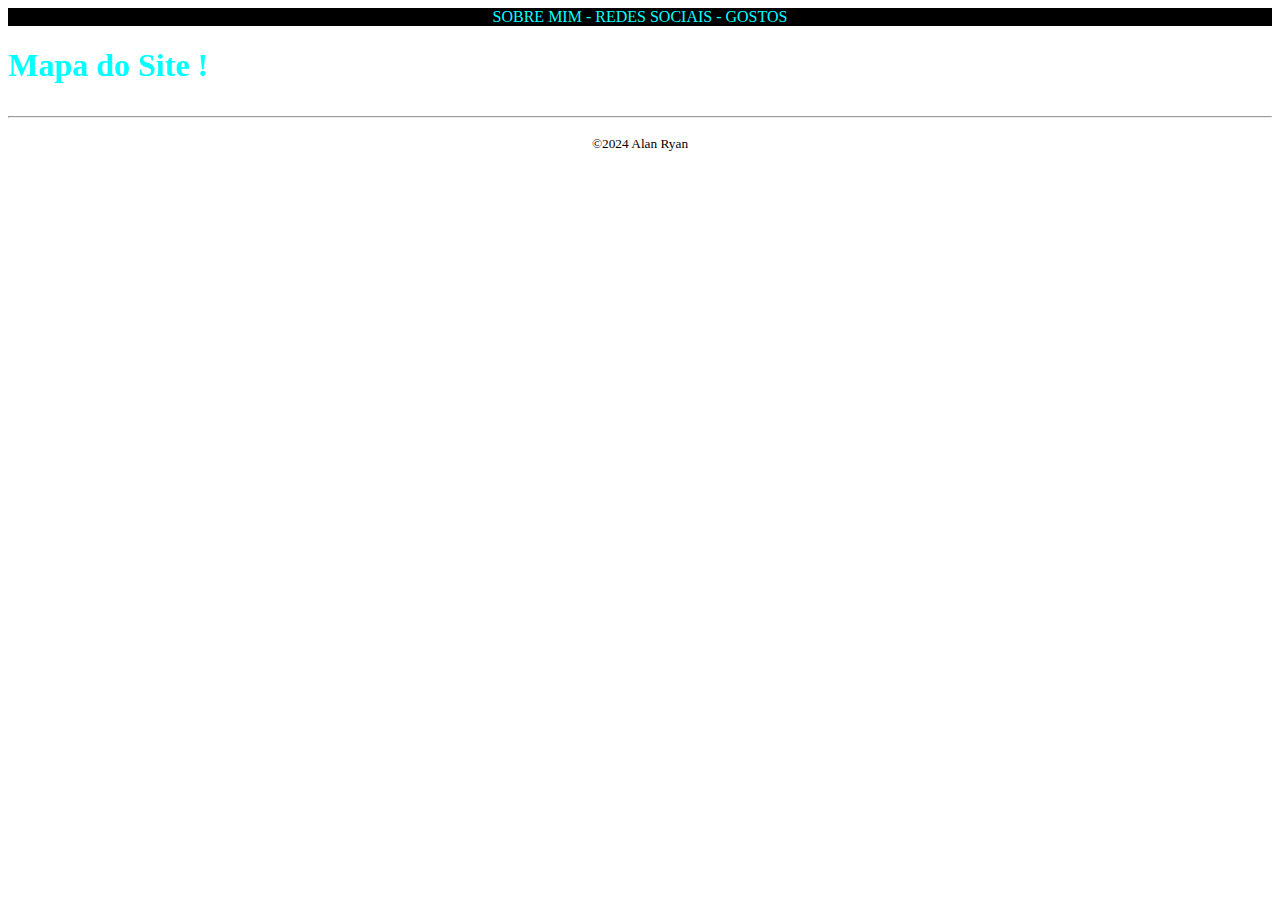
<file: index.html>
<!DOCTYPE html>
<html lang="en">
<head>
  <title>Seja Bem-Vindo(a) :P</title> 
  <meta name="Author" content="Alan Ryan da Silva Domingues">
  <meta name="description" content="Esta página foi criada com a finalidade de cumprir a atividade curricular do componente de Programação Web I, sob a orientação do professor Danilo Camargo Dias.">
  <meta name="keywords" content="Mapa">
  <meta charset="UTF-8">
  <style>
      header {
              background-color: rgb(0, 0, 0);
              color: aqua;
              text-align: center;
      }
      a {
         text-decoration: none;
         color: inherit;
      }
      footer {
              text-align: center;
      }
  </style>
</head> 
<body>
    <header> 
      <a href="./sobre-mim.html">SOBRE MIM</a>
      -
      <a href="./redes-sociais.html">REDES SOCIAIS</a>
      -
      <a href="./gostos.html">GOSTOS</a>
    </header> 
    <h1 style="color: aqua;">Mapa do Site !</h1>
    <div class="mxgraph" style="max-width:100%;border:1px solid transparent;" data-mxgraph="{&quot;highlight&quot;:&quot;#FFFFFF&quot;,&quot;nav&quot;:true,&quot;resize&quot;:true,&quot;toolbar&quot;:&quot;zoom layers tags lightbox&quot;,&quot;edit&quot;:&quot;_blank&quot;,&quot;xml&quot;:&quot;&lt;mxfile host=\&quot;Electron\&quot; modified=\&quot;2024-09-19T15:39:58.326Z\&quot; agent=\&quot;Mozilla/5.0 (X11; Linux x86_64) AppleWebKit/537.36 (KHTML, like Gecko) draw.io/24.6.4 Chrome/124.0.6367.207 Electron/30.0.6 Safari/537.36\&quot; etag=\&quot;ifKqrdacn1yglzrWHjRP\&quot; version=\&quot;24.6.4\&quot; type=\&quot;device\&quot;&gt;\n  &lt;diagram name=\&quot;Página-1\&quot; id=\&quot;V6WHpmOAu3mapgt6z2c6\&quot;&gt;\n    &lt;mxGraphModel dx=\&quot;1114\&quot; dy=\&quot;655\&quot; grid=\&quot;1\&quot; gridSize=\&quot;10\&quot; guides=\&quot;1\&quot; tooltips=\&quot;1\&quot; connect=\&quot;1\&quot; arrows=\&quot;1\&quot; fold=\&quot;1\&quot; page=\&quot;1\&quot; pageScale=\&quot;1\&quot; pageWidth=\&quot;1169\&quot; pageHeight=\&quot;827\&quot; math=\&quot;0\&quot; shadow=\&quot;0\&quot;&gt;\n      &lt;root&gt;\n        &lt;mxCell id=\&quot;0\&quot; /&gt;\n        &lt;mxCell id=\&quot;1\&quot; parent=\&quot;0\&quot; /&gt;\n        &lt;mxCell id=\&quot;FAcsM9Lr4adteZCcmVYd-12\&quot; value=\&quot;Sobre mim\&quot; style=\&quot;rounded=0;whiteSpace=wrap;html=1;fontStyle=3;strokeColor=#000000;fontColor=#FFFF33;fillColor=#0066CC;fontSize=14;\&quot; parent=\&quot;1\&quot; vertex=\&quot;1\&quot;&gt;\n          &lt;mxGeometry x=\&quot;710\&quot; y=\&quot;270\&quot; width=\&quot;120\&quot; height=\&quot;60\&quot; as=\&quot;geometry\&quot; /&gt;\n        &lt;/mxCell&gt;\n        &lt;mxCell id=\&quot;FAcsM9Lr4adteZCcmVYd-15\&quot; value=\&quot;Agradecimento\&quot; style=\&quot;rounded=0;whiteSpace=wrap;html=1;fillColor=#67AB9F;strokeColor=#000000;fontColor=#000000;fontStyle=7\&quot; parent=\&quot;1\&quot; vertex=\&quot;1\&quot;&gt;\n          &lt;mxGeometry x=\&quot;710\&quot; y=\&quot;535\&quot; width=\&quot;120\&quot; height=\&quot;60\&quot; as=\&quot;geometry\&quot; /&gt;\n        &lt;/mxCell&gt;\n        &lt;mxCell id=\&quot;FAcsM9Lr4adteZCcmVYd-4\&quot; value=\&quot;Mapa\&quot; style=\&quot;rounded=0;whiteSpace=wrap;html=1;fillColor=#330000;fontColor=#FFFFFF;strokeColor=#000000;fontStyle=7\&quot; parent=\&quot;1\&quot; vertex=\&quot;1\&quot;&gt;\n          &lt;mxGeometry x=\&quot;521\&quot; y=\&quot;416\&quot; width=\&quot;120\&quot; height=\&quot;60\&quot; as=\&quot;geometry\&quot; /&gt;\n        &lt;/mxCell&gt;\n        &lt;mxCell id=\&quot;pHr96g-WjMggqJlndhRm-3\&quot; value=\&quot;Gostos\&quot; style=\&quot;rounded=0;whiteSpace=wrap;html=1;fillColor=#0066CC;fontColor=#FFFF33;strokeColor=#000000;fontStyle=3;fontSize=14;\&quot; parent=\&quot;1\&quot; vertex=\&quot;1\&quot;&gt;\n          &lt;mxGeometry x=\&quot;521\&quot; y=\&quot;270\&quot; width=\&quot;120\&quot; height=\&quot;60\&quot; as=\&quot;geometry\&quot; /&gt;\n        &lt;/mxCell&gt;\n        &lt;mxCell id=\&quot;YNeAy5l5-DKA2SUJUqjQ-13\&quot; value=\&quot;\&quot; style=\&quot;edgeStyle=orthogonalEdgeStyle;rounded=0;orthogonalLoop=1;jettySize=auto;html=1;fillColor=#f0a30a;strokeColor=#BD7000;\&quot; parent=\&quot;1\&quot; source=\&quot;7QXzTvlZGzJBozlaUdso-2\&quot; target=\&quot;YNeAy5l5-DKA2SUJUqjQ-12\&quot; edge=\&quot;1\&quot;&gt;\n          &lt;mxGeometry relative=\&quot;1\&quot; as=\&quot;geometry\&quot; /&gt;\n        &lt;/mxCell&gt;\n        &lt;mxCell id=\&quot;7QXzTvlZGzJBozlaUdso-2\&quot; value=\&quot;Redes sociais\&quot; style=\&quot;rounded=0;whiteSpace=wrap;html=1;fillColor=#0066CC;fontColor=#FFFF33;strokeColor=#000000;fontStyle=3;align=center;labelBackgroundColor=none;labelBorderColor=none;textShadow=0;fontSize=14;\&quot; parent=\&quot;1\&quot; vertex=\&quot;1\&quot;&gt;\n          &lt;mxGeometry x=\&quot;350\&quot; y=\&quot;270\&quot; width=\&quot;120\&quot; height=\&quot;60\&quot; as=\&quot;geometry\&quot; /&gt;\n        &lt;/mxCell&gt;\n        &lt;mxCell id=\&quot;7QXzTvlZGzJBozlaUdso-15\&quot; value=\&quot;\&quot; style=\&quot;endArrow=classic;html=1;rounded=0;exitX=0;exitY=0;exitDx=0;exitDy=0;entryX=1;entryY=1;entryDx=0;entryDy=0;strokeColor=#BD7000;fillColor=#f0a30a;\&quot; parent=\&quot;1\&quot; source=\&quot;FAcsM9Lr4adteZCcmVYd-15\&quot; target=\&quot;FAcsM9Lr4adteZCcmVYd-4\&quot; edge=\&quot;1\&quot;&gt;\n          &lt;mxGeometry width=\&quot;50\&quot; height=\&quot;50\&quot; relative=\&quot;1\&quot; as=\&quot;geometry\&quot;&gt;\n            &lt;mxPoint x=\&quot;580\&quot; y=\&quot;440\&quot; as=\&quot;sourcePoint\&quot; /&gt;\n            &lt;mxPoint x=\&quot;630\&quot; y=\&quot;390\&quot; as=\&quot;targetPoint\&quot; /&gt;\n          &lt;/mxGeometry&gt;\n        &lt;/mxCell&gt;\n        &lt;mxCell id=\&quot;7QXzTvlZGzJBozlaUdso-16\&quot; value=\&quot;\&quot; style=\&quot;endArrow=classic;startArrow=classic;html=1;rounded=0;entryX=1;entryY=1;entryDx=0;entryDy=0;exitX=0;exitY=0;exitDx=0;exitDy=0;strokeColor=#BD7000;fillColor=#f0a30a;\&quot; parent=\&quot;1\&quot; source=\&quot;FAcsM9Lr4adteZCcmVYd-4\&quot; target=\&quot;7QXzTvlZGzJBozlaUdso-2\&quot; edge=\&quot;1\&quot;&gt;\n          &lt;mxGeometry width=\&quot;50\&quot; height=\&quot;50\&quot; relative=\&quot;1\&quot; as=\&quot;geometry\&quot;&gt;\n            &lt;mxPoint x=\&quot;580\&quot; y=\&quot;440\&quot; as=\&quot;sourcePoint\&quot; /&gt;\n            &lt;mxPoint x=\&quot;630\&quot; y=\&quot;390\&quot; as=\&quot;targetPoint\&quot; /&gt;\n          &lt;/mxGeometry&gt;\n        &lt;/mxCell&gt;\n        &lt;mxCell id=\&quot;7QXzTvlZGzJBozlaUdso-21\&quot; value=\&quot;\&quot; style=\&quot;endArrow=classic;startArrow=classic;html=1;rounded=0;entryX=0;entryY=1;entryDx=0;entryDy=0;exitX=1;exitY=0;exitDx=0;exitDy=0;strokeColor=#BD7000;fillColor=#f0a30a;\&quot; parent=\&quot;1\&quot; source=\&quot;FAcsM9Lr4adteZCcmVYd-4\&quot; target=\&quot;FAcsM9Lr4adteZCcmVYd-12\&quot; edge=\&quot;1\&quot;&gt;\n          &lt;mxGeometry width=\&quot;50\&quot; height=\&quot;50\&quot; relative=\&quot;1\&quot; as=\&quot;geometry\&quot;&gt;\n            &lt;mxPoint x=\&quot;580\&quot; y=\&quot;440\&quot; as=\&quot;sourcePoint\&quot; /&gt;\n            &lt;mxPoint x=\&quot;630\&quot; y=\&quot;390\&quot; as=\&quot;targetPoint\&quot; /&gt;\n          &lt;/mxGeometry&gt;\n        &lt;/mxCell&gt;\n        &lt;mxCell id=\&quot;7QXzTvlZGzJBozlaUdso-33\&quot; value=\&quot;\&quot; style=\&quot;endArrow=classic;startArrow=classic;html=1;rounded=0;entryX=0.5;entryY=1;entryDx=0;entryDy=0;exitX=0.5;exitY=0;exitDx=0;exitDy=0;strokeColor=#BD7000;fillColor=#f0a30a;\&quot; parent=\&quot;1\&quot; source=\&quot;FAcsM9Lr4adteZCcmVYd-4\&quot; target=\&quot;pHr96g-WjMggqJlndhRm-3\&quot; edge=\&quot;1\&quot;&gt;\n          &lt;mxGeometry width=\&quot;50\&quot; height=\&quot;50\&quot; relative=\&quot;1\&quot; as=\&quot;geometry\&quot;&gt;\n            &lt;mxPoint x=\&quot;580\&quot; y=\&quot;440\&quot; as=\&quot;sourcePoint\&quot; /&gt;\n            &lt;mxPoint x=\&quot;630\&quot; y=\&quot;390\&quot; as=\&quot;targetPoint\&quot; /&gt;\n          &lt;/mxGeometry&gt;\n        &lt;/mxCell&gt;\n        &lt;mxCell id=\&quot;YNeAy5l5-DKA2SUJUqjQ-2\&quot; value=\&quot;\&quot; style=\&quot;endArrow=classic;startArrow=classic;html=1;rounded=0;entryX=0.5;entryY=0;entryDx=0;entryDy=0;exitX=0.5;exitY=0;exitDx=0;exitDy=0;fillColor=#f0a30a;strokeColor=#BD7000;\&quot; parent=\&quot;1\&quot; source=\&quot;FAcsM9Lr4adteZCcmVYd-12\&quot; target=\&quot;7QXzTvlZGzJBozlaUdso-2\&quot; edge=\&quot;1\&quot;&gt;\n          &lt;mxGeometry width=\&quot;50\&quot; height=\&quot;50\&quot; relative=\&quot;1\&quot; as=\&quot;geometry\&quot;&gt;\n            &lt;mxPoint x=\&quot;620\&quot; y=\&quot;450\&quot; as=\&quot;sourcePoint\&quot; /&gt;\n            &lt;mxPoint x=\&quot;670\&quot; y=\&quot;400\&quot; as=\&quot;targetPoint\&quot; /&gt;\n            &lt;Array as=\&quot;points\&quot;&gt;\n              &lt;mxPoint x=\&quot;770\&quot; y=\&quot;210\&quot; /&gt;\n              &lt;mxPoint x=\&quot;410\&quot; y=\&quot;210\&quot; /&gt;\n            &lt;/Array&gt;\n          &lt;/mxGeometry&gt;\n        &lt;/mxCell&gt;\n        &lt;mxCell id=\&quot;YNeAy5l5-DKA2SUJUqjQ-3\&quot; value=\&quot;Rate Your Music\&quot; style=\&quot;shape=hexagon;perimeter=hexagonPerimeter2;whiteSpace=wrap;html=1;fixedSize=1;fillColor=#00CC66;strokeColor=#000000;fontColor=#000000;rounded=0;fontStyle=7;\&quot; parent=\&quot;1\&quot; vertex=\&quot;1\&quot;&gt;\n          &lt;mxGeometry x=\&quot;160\&quot; y=\&quot;360\&quot; width=\&quot;120\&quot; height=\&quot;80\&quot; as=\&quot;geometry\&quot; /&gt;\n        &lt;/mxCell&gt;\n        &lt;mxCell id=\&quot;YNeAy5l5-DKA2SUJUqjQ-7\&quot; value=\&quot;\&quot; style=\&quot;endArrow=classic;html=1;rounded=0;entryX=1;entryY=0.25;entryDx=0;entryDy=0;exitX=0;exitY=1;exitDx=0;exitDy=0;strokeColor=#BD7000;fillColor=#f0a30a;\&quot; parent=\&quot;1\&quot; source=\&quot;7QXzTvlZGzJBozlaUdso-2\&quot; target=\&quot;YNeAy5l5-DKA2SUJUqjQ-3\&quot; edge=\&quot;1\&quot;&gt;\n          &lt;mxGeometry width=\&quot;50\&quot; height=\&quot;50\&quot; relative=\&quot;1\&quot; as=\&quot;geometry\&quot;&gt;\n            &lt;mxPoint x=\&quot;480\&quot; y=\&quot;410\&quot; as=\&quot;sourcePoint\&quot; /&gt;\n            &lt;mxPoint x=\&quot;530\&quot; y=\&quot;360\&quot; as=\&quot;targetPoint\&quot; /&gt;\n          &lt;/mxGeometry&gt;\n        &lt;/mxCell&gt;\n        &lt;mxCell id=\&quot;YNeAy5l5-DKA2SUJUqjQ-10\&quot; value=\&quot;My Anime List\&quot; style=\&quot;shape=hexagon;perimeter=hexagonPerimeter2;whiteSpace=wrap;html=1;fixedSize=1;fillColor=#00CC66;strokeColor=#000000;fontColor=#000000;rounded=0;fontStyle=7;\&quot; parent=\&quot;1\&quot; vertex=\&quot;1\&quot;&gt;\n          &lt;mxGeometry x=\&quot;160\&quot; y=\&quot;160\&quot; width=\&quot;120\&quot; height=\&quot;80\&quot; as=\&quot;geometry\&quot; /&gt;\n        &lt;/mxCell&gt;\n        &lt;mxCell id=\&quot;YNeAy5l5-DKA2SUJUqjQ-11\&quot; value=\&quot;\&quot; style=\&quot;endArrow=classic;html=1;rounded=0;entryX=1;entryY=0.5;entryDx=0;entryDy=0;exitX=0;exitY=0;exitDx=0;exitDy=0;fillColor=#f0a30a;strokeColor=#BD7000;\&quot; parent=\&quot;1\&quot; source=\&quot;7QXzTvlZGzJBozlaUdso-2\&quot; target=\&quot;YNeAy5l5-DKA2SUJUqjQ-10\&quot; edge=\&quot;1\&quot;&gt;\n          &lt;mxGeometry width=\&quot;50\&quot; height=\&quot;50\&quot; relative=\&quot;1\&quot; as=\&quot;geometry\&quot;&gt;\n            &lt;mxPoint x=\&quot;480\&quot; y=\&quot;410\&quot; as=\&quot;sourcePoint\&quot; /&gt;\n            &lt;mxPoint x=\&quot;530\&quot; y=\&quot;360\&quot; as=\&quot;targetPoint\&quot; /&gt;\n          &lt;/mxGeometry&gt;\n        &lt;/mxCell&gt;\n        &lt;mxCell id=\&quot;YNeAy5l5-DKA2SUJUqjQ-12\&quot; value=\&quot;Letterboxd\&quot; style=\&quot;shape=hexagon;perimeter=hexagonPerimeter2;whiteSpace=wrap;html=1;fixedSize=1;fillColor=#00CC66;strokeColor=#000000;fontColor=#000000;rounded=0;fontStyle=7;\&quot; parent=\&quot;1\&quot; vertex=\&quot;1\&quot;&gt;\n          &lt;mxGeometry x=\&quot;160\&quot; y=\&quot;260\&quot; width=\&quot;120\&quot; height=\&quot;80\&quot; as=\&quot;geometry\&quot; /&gt;\n        &lt;/mxCell&gt;\n        &lt;mxCell id=\&quot;YNeAy5l5-DKA2SUJUqjQ-15\&quot; value=\&quot;\&quot; style=\&quot;endArrow=classic;startArrow=classic;html=1;rounded=0;entryX=0;entryY=0.5;entryDx=0;entryDy=0;exitX=1;exitY=0.5;exitDx=0;exitDy=0;fillColor=#f0a30a;strokeColor=#BD7000;\&quot; parent=\&quot;1\&quot; source=\&quot;pHr96g-WjMggqJlndhRm-3\&quot; target=\&quot;FAcsM9Lr4adteZCcmVYd-12\&quot; edge=\&quot;1\&quot;&gt;\n          &lt;mxGeometry width=\&quot;50\&quot; height=\&quot;50\&quot; relative=\&quot;1\&quot; as=\&quot;geometry\&quot;&gt;\n            &lt;mxPoint x=\&quot;480\&quot; y=\&quot;410\&quot; as=\&quot;sourcePoint\&quot; /&gt;\n            &lt;mxPoint x=\&quot;530\&quot; y=\&quot;360\&quot; as=\&quot;targetPoint\&quot; /&gt;\n          &lt;/mxGeometry&gt;\n        &lt;/mxCell&gt;\n        &lt;mxCell id=\&quot;YNeAy5l5-DKA2SUJUqjQ-16\&quot; value=\&quot;\&quot; style=\&quot;endArrow=classic;startArrow=classic;html=1;rounded=0;entryX=0;entryY=0.5;entryDx=0;entryDy=0;exitX=1;exitY=0.5;exitDx=0;exitDy=0;fillColor=#f0a30a;strokeColor=#BD7000;\&quot; parent=\&quot;1\&quot; source=\&quot;7QXzTvlZGzJBozlaUdso-2\&quot; target=\&quot;pHr96g-WjMggqJlndhRm-3\&quot; edge=\&quot;1\&quot;&gt;\n          &lt;mxGeometry width=\&quot;50\&quot; height=\&quot;50\&quot; relative=\&quot;1\&quot; as=\&quot;geometry\&quot;&gt;\n            &lt;mxPoint x=\&quot;480\&quot; y=\&quot;410\&quot; as=\&quot;sourcePoint\&quot; /&gt;\n            &lt;mxPoint x=\&quot;530\&quot; y=\&quot;360\&quot; as=\&quot;targetPoint\&quot; /&gt;\n          &lt;/mxGeometry&gt;\n        &lt;/mxCell&gt;\n        &lt;mxCell id=\&quot;M-VzYrc3xCejoU62IBr5-1\&quot; value=\&quot;\&quot; style=\&quot;endArrow=classic;startArrow=classic;html=1;rounded=0;exitX=0.5;exitY=0;exitDx=0;exitDy=0;entryX=0.5;entryY=1;entryDx=0;entryDy=0;fillColor=#f0a30a;strokeColor=#BD7000;\&quot; parent=\&quot;1\&quot; source=\&quot;FAcsM9Lr4adteZCcmVYd-15\&quot; target=\&quot;FAcsM9Lr4adteZCcmVYd-12\&quot; edge=\&quot;1\&quot;&gt;\n          &lt;mxGeometry width=\&quot;50\&quot; height=\&quot;50\&quot; relative=\&quot;1\&quot; as=\&quot;geometry\&quot;&gt;\n            &lt;mxPoint x=\&quot;540\&quot; y=\&quot;360\&quot; as=\&quot;sourcePoint\&quot; /&gt;\n            &lt;mxPoint x=\&quot;590\&quot; y=\&quot;310\&quot; as=\&quot;targetPoint\&quot; /&gt;\n          &lt;/mxGeometry&gt;\n        &lt;/mxCell&gt;\n        &lt;mxCell id=\&quot;M-VzYrc3xCejoU62IBr5-3\&quot; value=\&quot;\&quot; style=\&quot;endArrow=classic;html=1;rounded=0;exitX=0;exitY=0.5;exitDx=0;exitDy=0;entryX=0.5;entryY=1;entryDx=0;entryDy=0;fillColor=#f0a30a;strokeColor=#BD7000;\&quot; parent=\&quot;1\&quot; source=\&quot;FAcsM9Lr4adteZCcmVYd-15\&quot; target=\&quot;7QXzTvlZGzJBozlaUdso-2\&quot; edge=\&quot;1\&quot;&gt;\n          &lt;mxGeometry width=\&quot;50\&quot; height=\&quot;50\&quot; relative=\&quot;1\&quot; as=\&quot;geometry\&quot;&gt;\n            &lt;mxPoint x=\&quot;540\&quot; y=\&quot;410\&quot; as=\&quot;sourcePoint\&quot; /&gt;\n            &lt;mxPoint x=\&quot;400\&quot; y=\&quot;560\&quot; as=\&quot;targetPoint\&quot; /&gt;\n            &lt;Array as=\&quot;points\&quot;&gt;\n              &lt;mxPoint x=\&quot;410\&quot; y=\&quot;565\&quot; /&gt;\n            &lt;/Array&gt;\n          &lt;/mxGeometry&gt;\n        &lt;/mxCell&gt;\n        &lt;mxCell id=\&quot;M-VzYrc3xCejoU62IBr5-4\&quot; value=\&quot;\&quot; style=\&quot;endArrow=classic;html=1;rounded=0;exitX=1;exitY=0.5;exitDx=0;exitDy=0;entryX=0.5;entryY=0;entryDx=0;entryDy=0;fillColor=#f0a30a;strokeColor=#BD7000;\&quot; parent=\&quot;1\&quot; source=\&quot;FAcsM9Lr4adteZCcmVYd-15\&quot; target=\&quot;pHr96g-WjMggqJlndhRm-3\&quot; edge=\&quot;1\&quot;&gt;\n          &lt;mxGeometry width=\&quot;50\&quot; height=\&quot;50\&quot; relative=\&quot;1\&quot; as=\&quot;geometry\&quot;&gt;\n            &lt;mxPoint x=\&quot;540\&quot; y=\&quot;410\&quot; as=\&quot;sourcePoint\&quot; /&gt;\n            &lt;mxPoint x=\&quot;590\&quot; y=\&quot;360\&quot; as=\&quot;targetPoint\&quot; /&gt;\n            &lt;Array as=\&quot;points\&quot;&gt;\n              &lt;mxPoint x=\&quot;920\&quot; y=\&quot;565\&quot; /&gt;\n              &lt;mxPoint x=\&quot;920\&quot; y=\&quot;160\&quot; /&gt;\n              &lt;mxPoint x=\&quot;580\&quot; y=\&quot;160\&quot; /&gt;\n            &lt;/Array&gt;\n          &lt;/mxGeometry&gt;\n        &lt;/mxCell&gt;\n        &lt;mxCell id=\&quot;cmV6DyNQkIY8lMeIYVk5-1\&quot; value=\&quot;Escola de minas\&quot; style=\&quot;shape=hexagon;perimeter=hexagonPerimeter2;whiteSpace=wrap;html=1;fixedSize=1;fillColor=#00CC66;strokeColor=#000000;fontColor=#000000;rounded=0;fontStyle=7;\&quot; vertex=\&quot;1\&quot; parent=\&quot;1\&quot;&gt;\n          &lt;mxGeometry x=\&quot;580\&quot; y=\&quot;640\&quot; width=\&quot;120\&quot; height=\&quot;80\&quot; as=\&quot;geometry\&quot; /&gt;\n        &lt;/mxCell&gt;\n        &lt;mxCell id=\&quot;cmV6DyNQkIY8lMeIYVk5-3\&quot; value=\&quot;\&quot; style=\&quot;endArrow=classic;html=1;rounded=0;exitX=0;exitY=1;exitDx=0;exitDy=0;fillColor=#f0a30a;strokeColor=#BD7000;\&quot; edge=\&quot;1\&quot; parent=\&quot;1\&quot; source=\&quot;FAcsM9Lr4adteZCcmVYd-15\&quot;&gt;\n          &lt;mxGeometry width=\&quot;50\&quot; height=\&quot;50\&quot; relative=\&quot;1\&quot; as=\&quot;geometry\&quot;&gt;\n            &lt;mxPoint x=\&quot;540\&quot; y=\&quot;600\&quot; as=\&quot;sourcePoint\&quot; /&gt;\n            &lt;mxPoint x=\&quot;680\&quot; y=\&quot;640\&quot; as=\&quot;targetPoint\&quot; /&gt;\n          &lt;/mxGeometry&gt;\n        &lt;/mxCell&gt;\n        &lt;mxCell id=\&quot;cmV6DyNQkIY8lMeIYVk5-4\&quot; value=\&quot;Info\&quot; style=\&quot;shape=hexagon;perimeter=hexagonPerimeter2;whiteSpace=wrap;html=1;fixedSize=1;fillColor=#00CC66;strokeColor=#000000;fontColor=#000000;rounded=0;fontStyle=7;\&quot; vertex=\&quot;1\&quot; parent=\&quot;1\&quot;&gt;\n          &lt;mxGeometry x=\&quot;840\&quot; y=\&quot;640\&quot; width=\&quot;120\&quot; height=\&quot;80\&quot; as=\&quot;geometry\&quot; /&gt;\n        &lt;/mxCell&gt;\n        &lt;mxCell id=\&quot;cmV6DyNQkIY8lMeIYVk5-5\&quot; value=\&quot;\&quot; style=\&quot;endArrow=classic;html=1;rounded=0;entryX=0.167;entryY=0.025;entryDx=0;entryDy=0;exitX=1;exitY=1;exitDx=0;exitDy=0;entryPerimeter=0;fillColor=#f0a30a;strokeColor=#BD7000;\&quot; edge=\&quot;1\&quot; parent=\&quot;1\&quot; source=\&quot;FAcsM9Lr4adteZCcmVYd-15\&quot; target=\&quot;cmV6DyNQkIY8lMeIYVk5-4\&quot;&gt;\n          &lt;mxGeometry width=\&quot;50\&quot; height=\&quot;50\&quot; relative=\&quot;1\&quot; as=\&quot;geometry\&quot;&gt;\n            &lt;mxPoint x=\&quot;540\&quot; y=\&quot;600\&quot; as=\&quot;sourcePoint\&quot; /&gt;\n            &lt;mxPoint x=\&quot;590\&quot; y=\&quot;550\&quot; as=\&quot;targetPoint\&quot; /&gt;\n          &lt;/mxGeometry&gt;\n        &lt;/mxCell&gt;\n      &lt;/root&gt;\n    &lt;/mxGraphModel&gt;\n  &lt;/diagram&gt;\n&lt;/mxfile&gt;\n&quot;}"></div>
  <script type="text/javascript" src="https://viewer.diagrams.net/js/viewer-static.min.js"> </script>
  <hr>
  <p> </p>
  <footer>
    <small>
      &copy;2024 Alan Ryan
    </small>
  </footer>
</body>
</html>
</file>
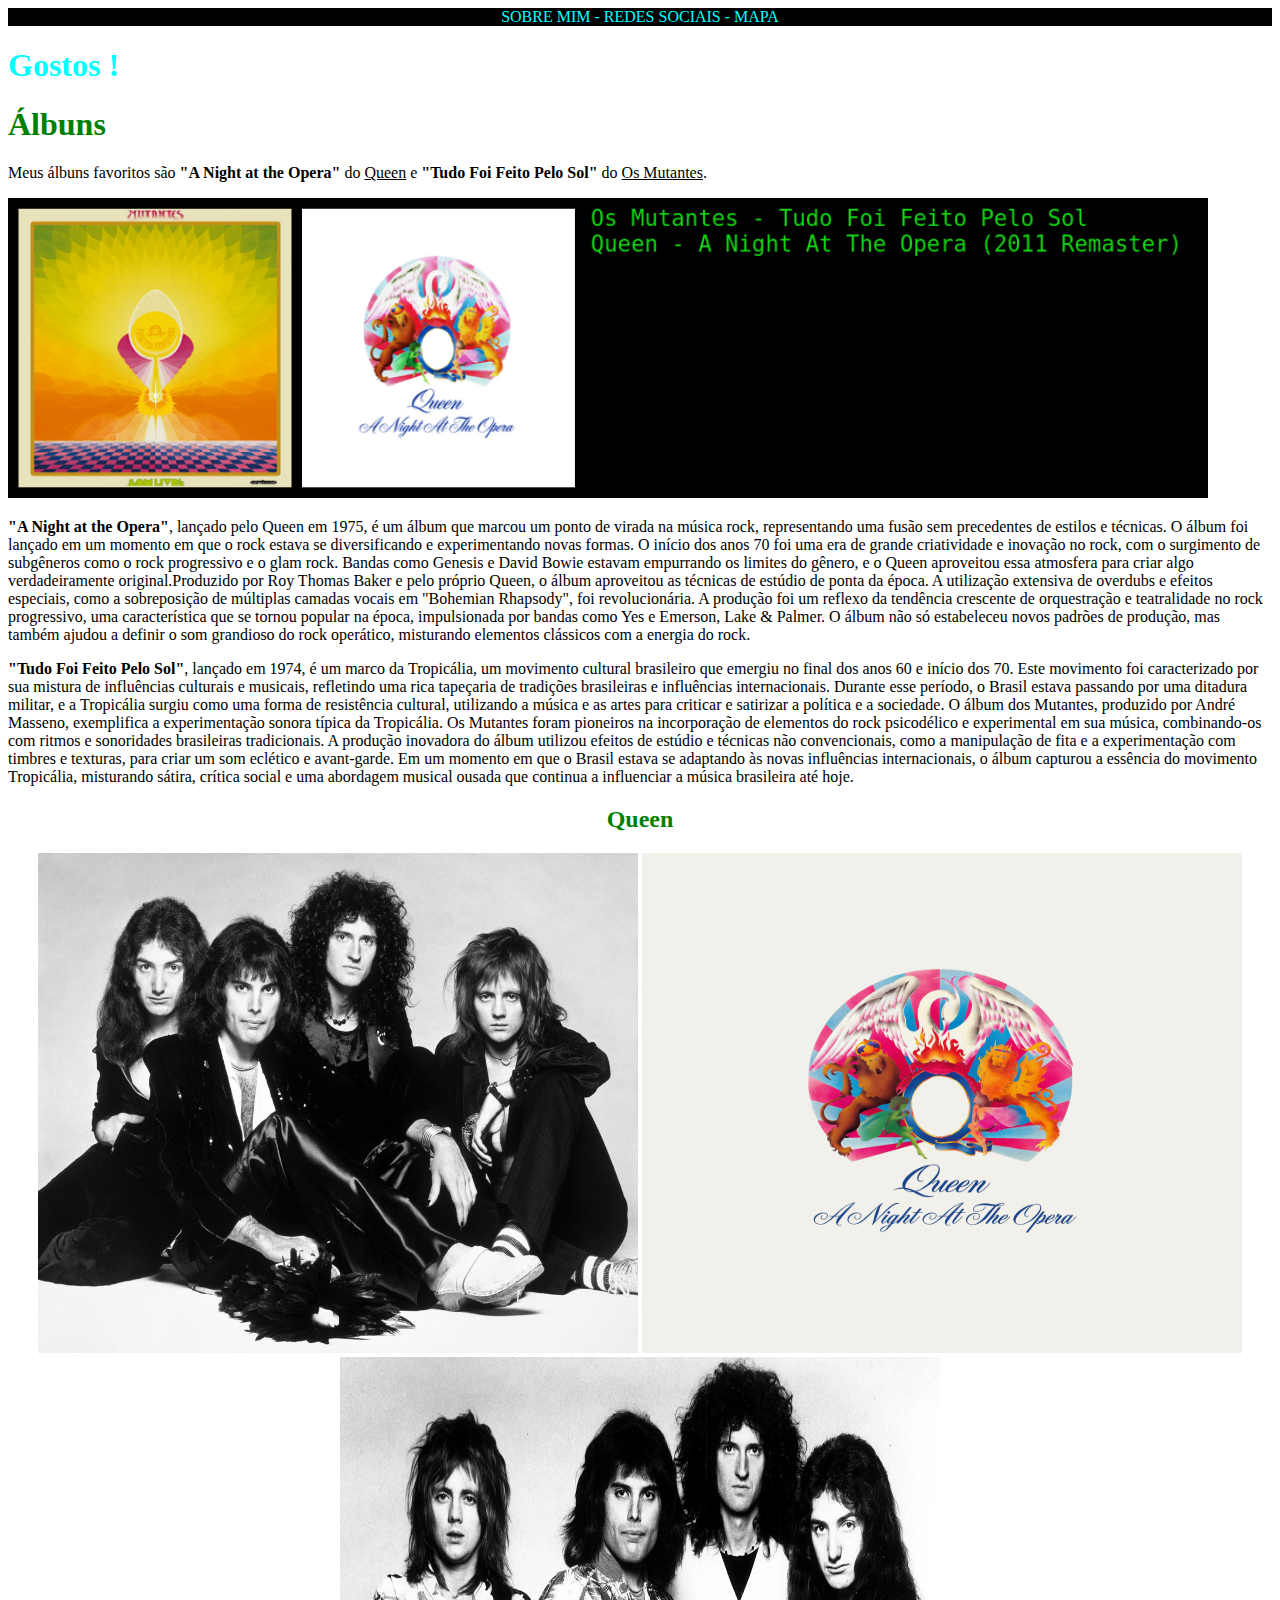
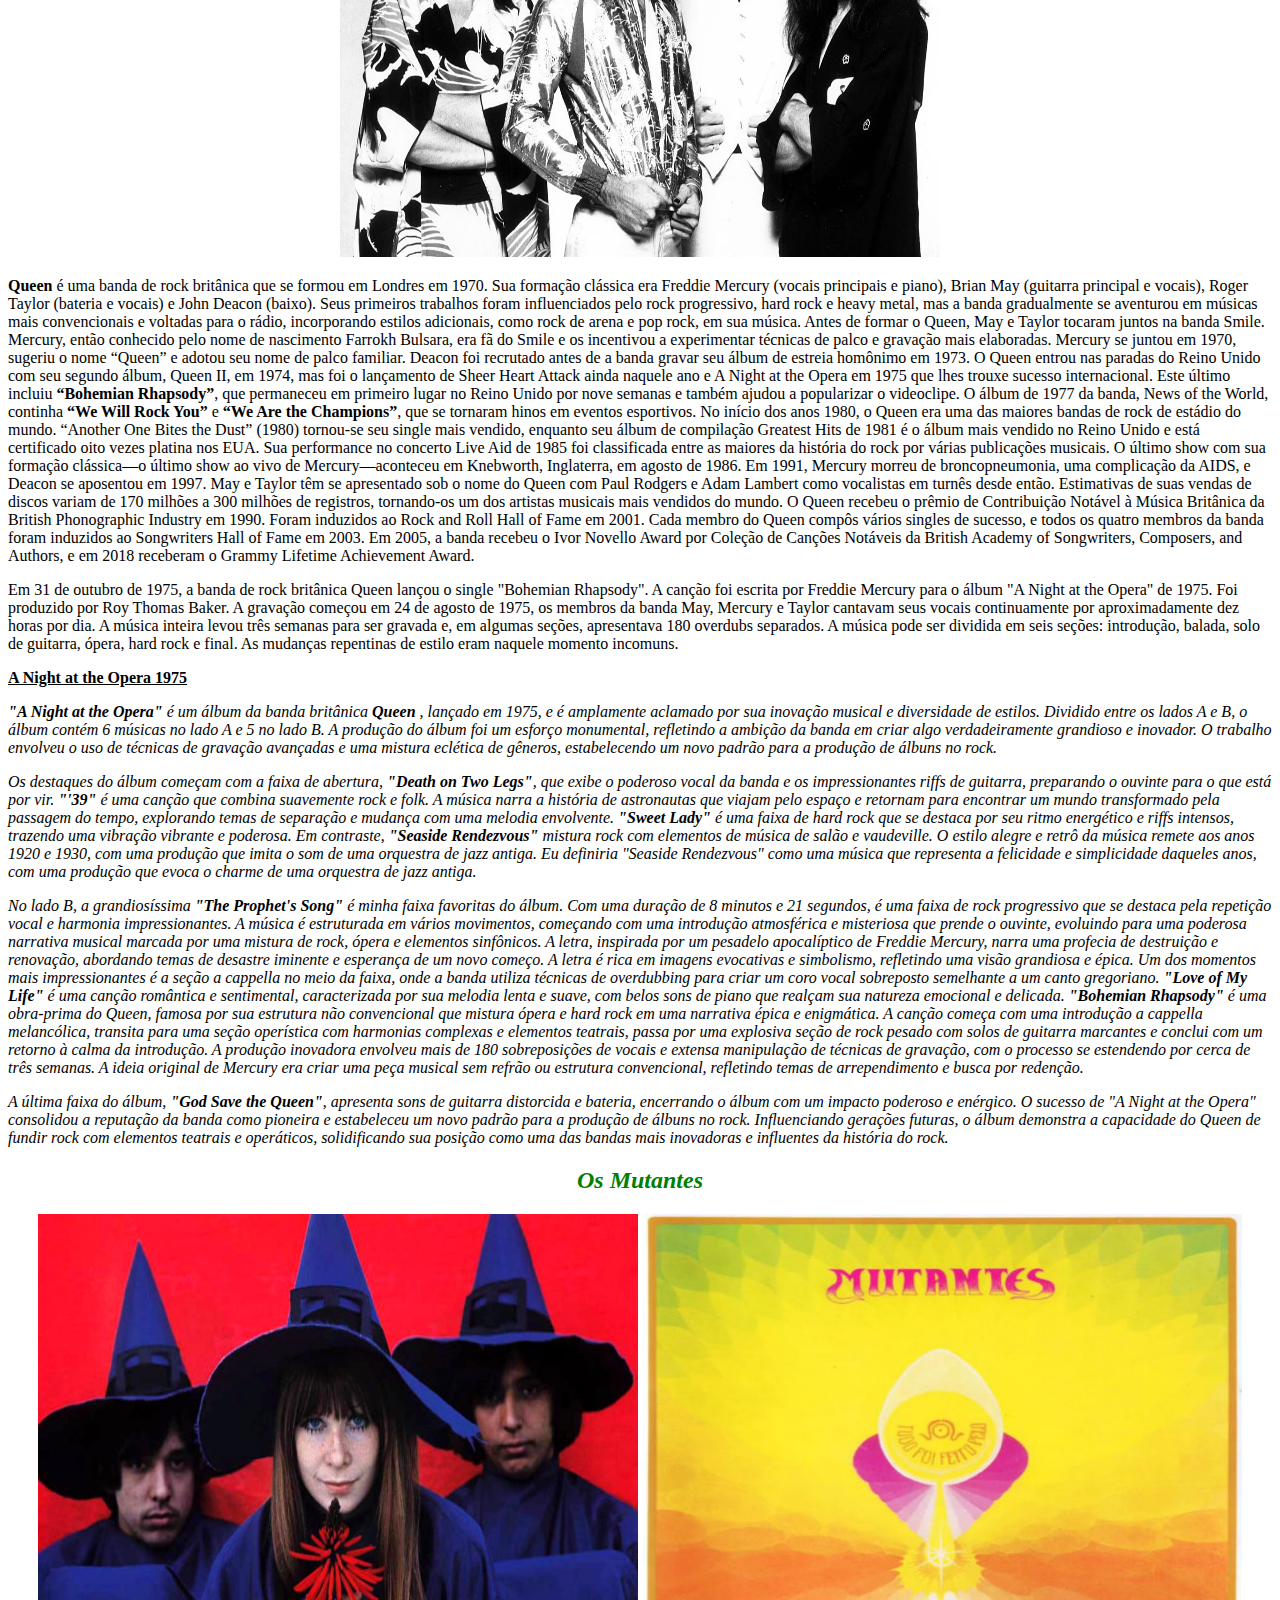
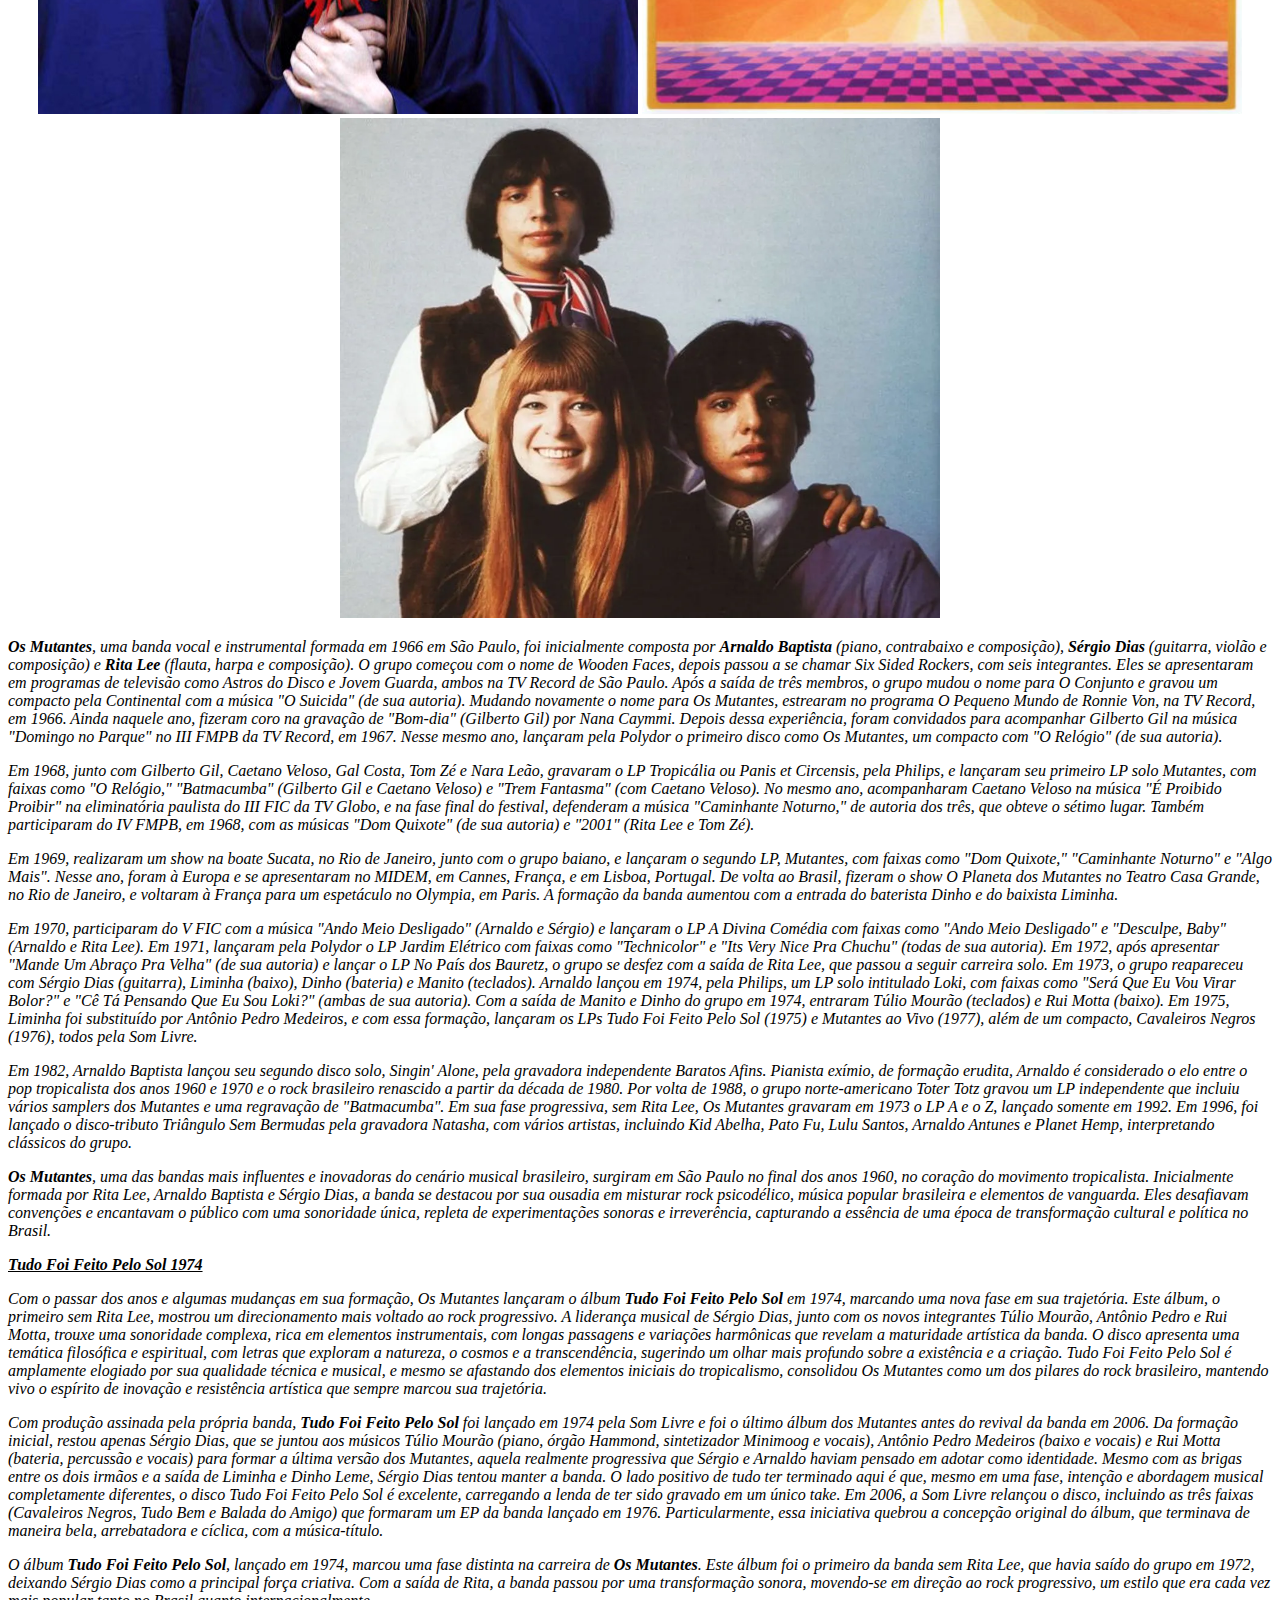
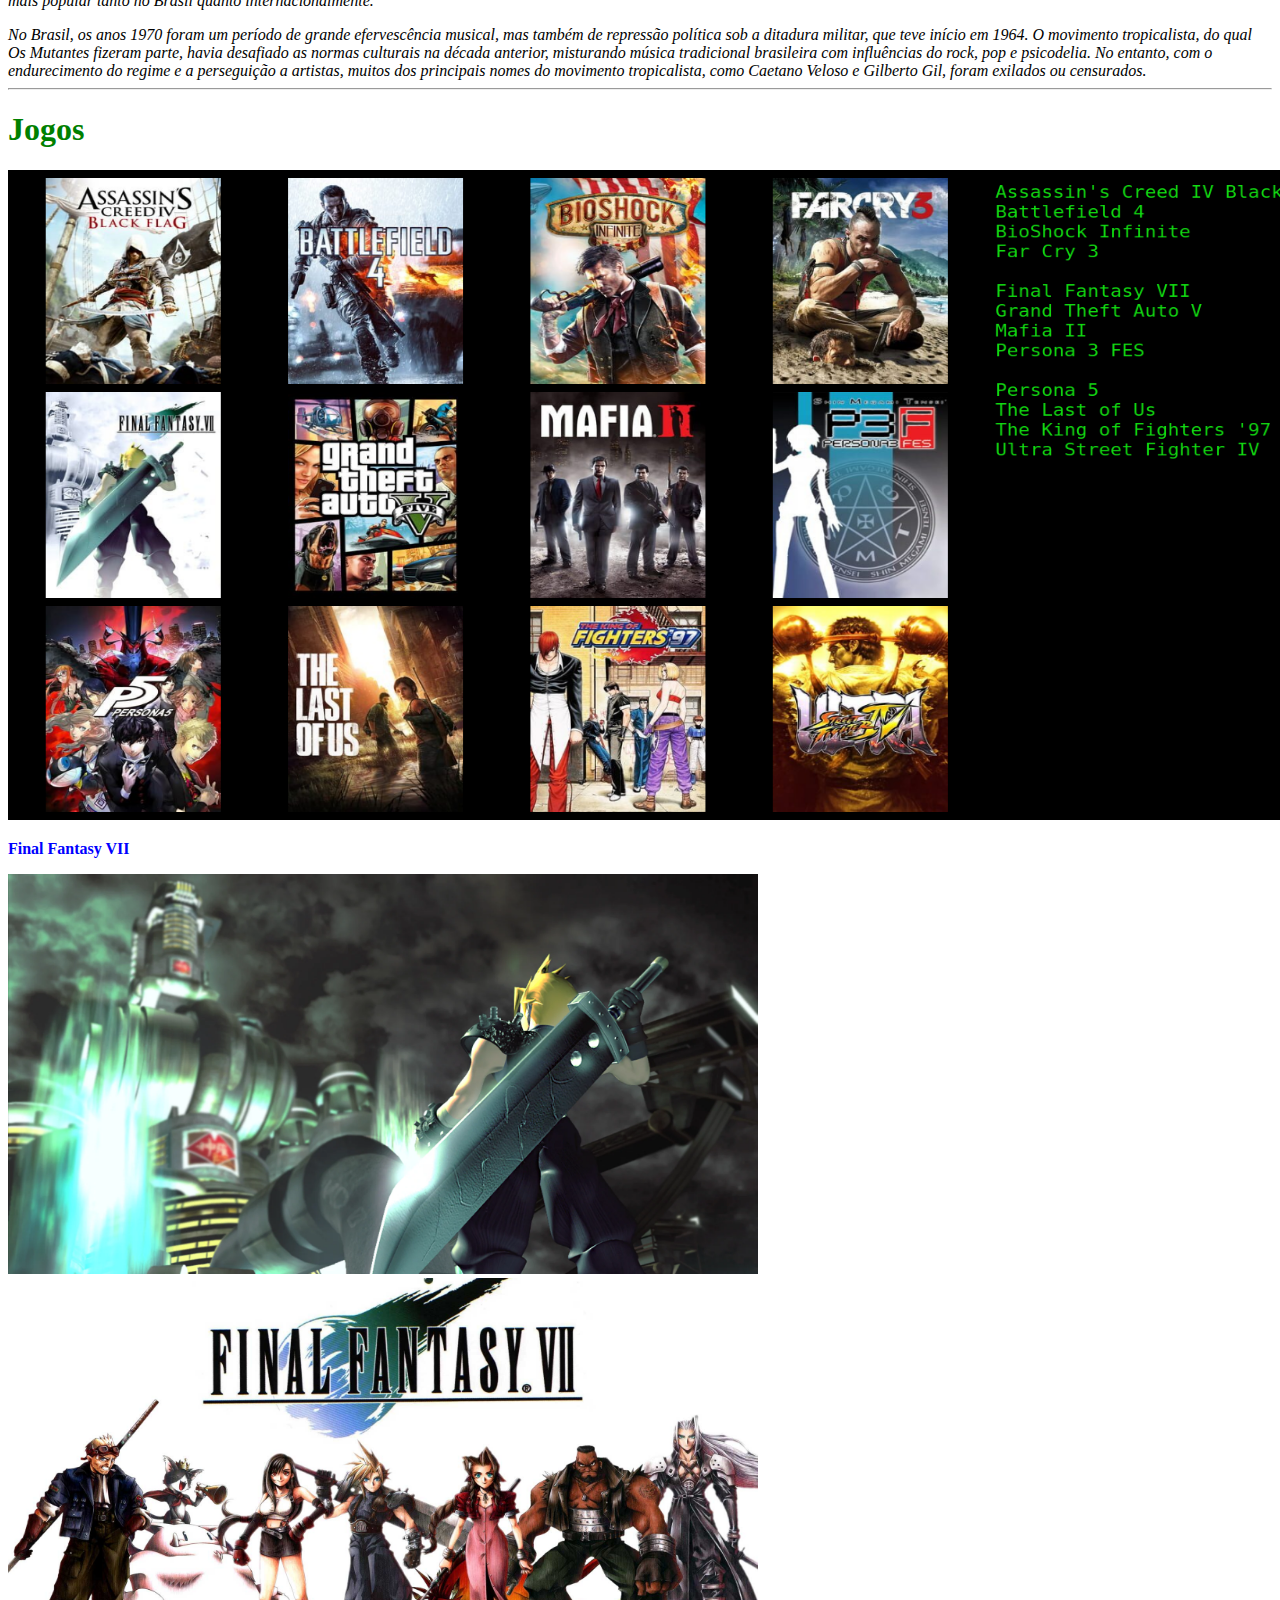
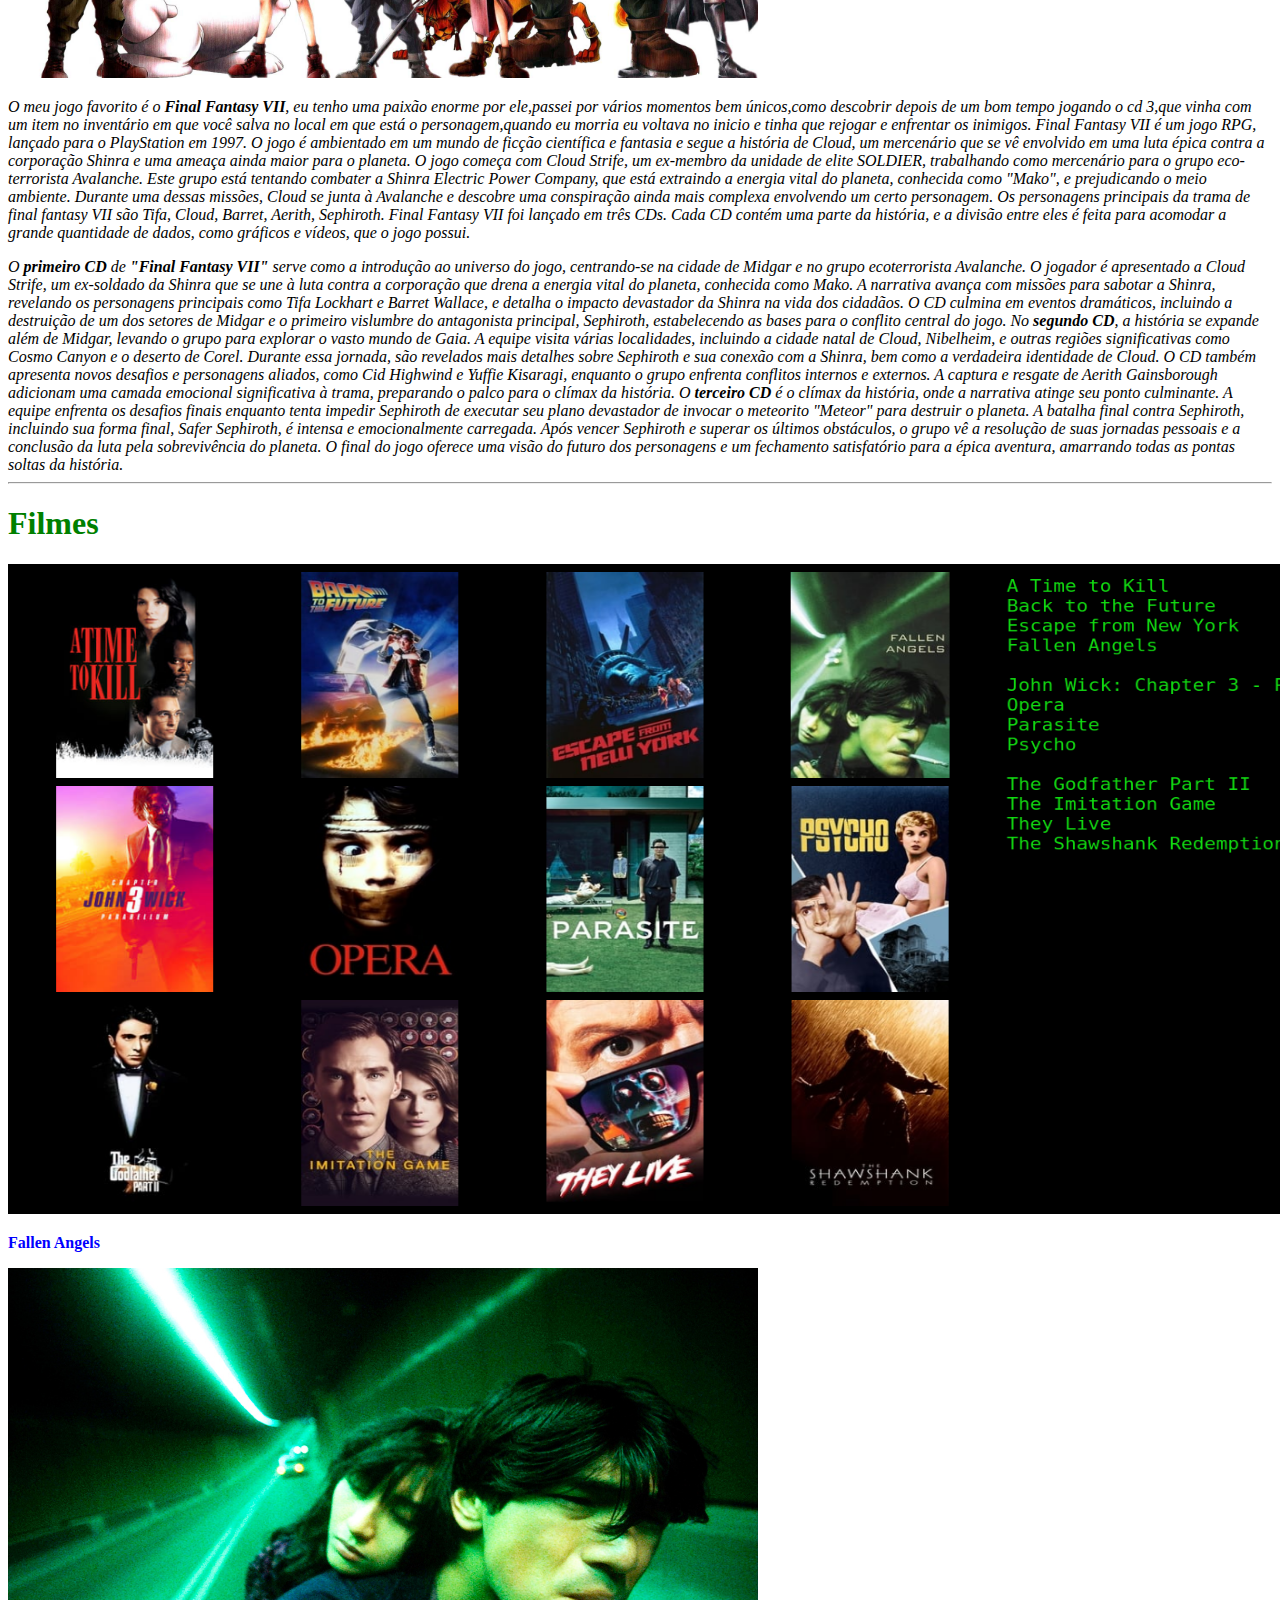
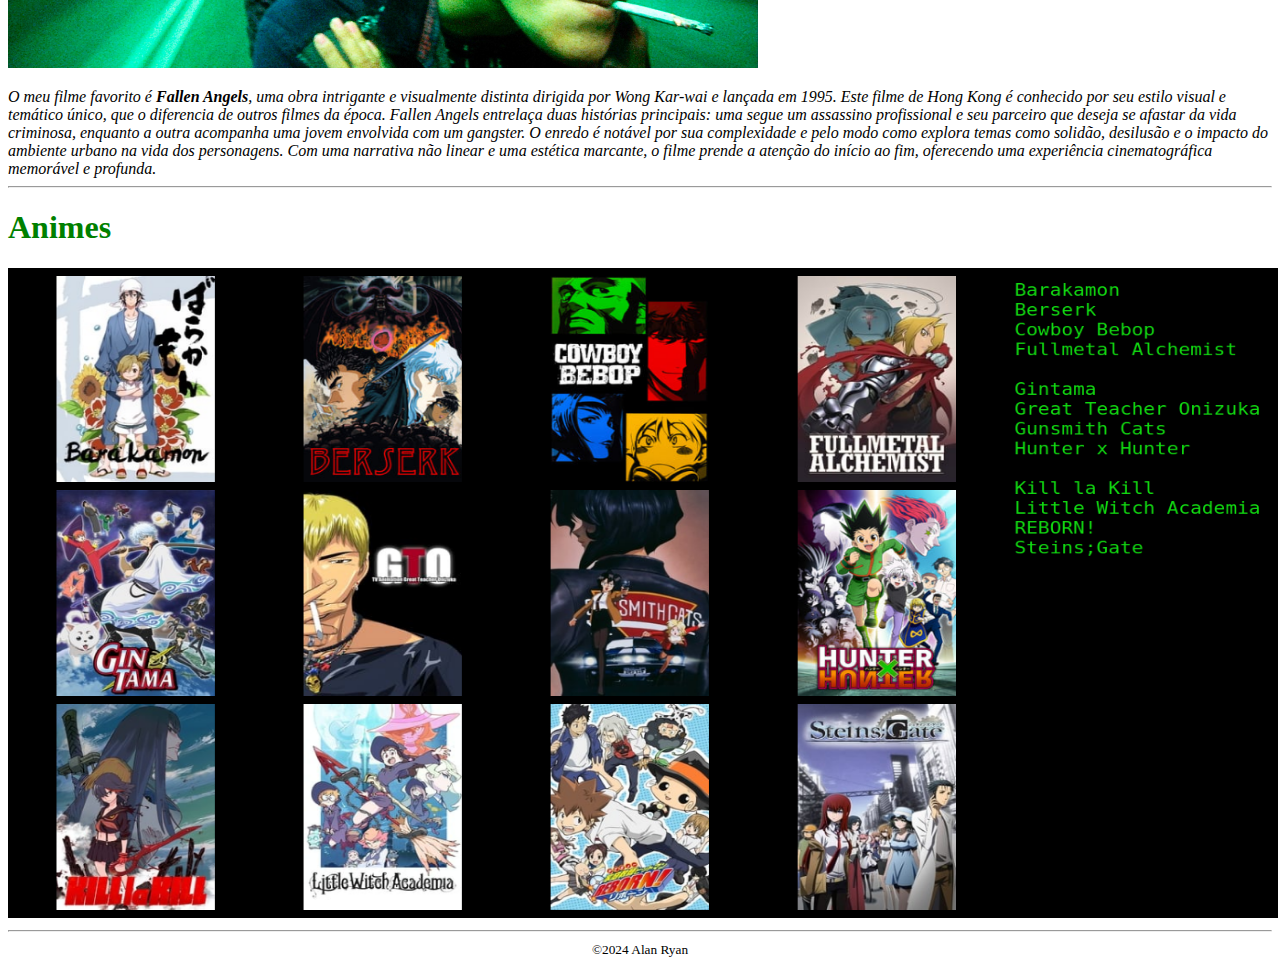
<file: gostos.html>
<!DOCTYPE html>
<html lang="en">
<head>
    <title>Gostos</title>
    <meta name="Author" content="Alan Ryan da Silva Domingues">
    <meta name="description" content="Esta página foi criada com a finalidade de cumprir a atividade curricular do componente de Programação Web I, sob a orientação do professor Danilo Camargo Dias.">
    <meta name="keywords" content="Álbuns, Jogos, Filmes, Animes">
    <meta http-equiv="Refresh" content="60">
    <meta charset="UTF-8">
    <style>
      header {
              background-color: rgb(0, 0, 0);
              color: aqua;
              text-align: center;
      }
      a {
         text-decoration: none;
         color: inherit;
      }
      footer {
              text-align: center;
      }
      h2 {
          text-align: center;
          color: green;
      }
    </style>
</head>
<body>
    <header>
      <a href="./sobre-mim.html">SOBRE MIM</a>
      -
      <a href="./redes-sociais.html">REDES SOCIAIS</a>
      -
      <a href="./">MAPA</a>
    </header>
    <h1 style="color: aqua;">Gostos !</h1>
    <section>
    <div>
      <h1 style="color: green;">Álbuns</h1>
      Meus álbuns favoritos são <b>"A Night at the Opera"</b> do <u>Queen</u> e <b>"Tudo Foi Feito Pelo Sol"</b> do <u>Os Mutantes</u>. 
      <p> </p>
      <img src="./assets/img/chart-musicas.png" height="300" width="1200"/>
      <p> </p>
      <b>"A Night at the Opera"</b>, lançado pelo Queen em 1975, é um álbum que marcou um ponto de virada na música rock, representando uma fusão sem precedentes de estilos e técnicas. O álbum foi lançado em um momento em que o rock estava se diversificando e experimentando novas formas. O início dos anos 70 foi uma era de grande criatividade e inovação no rock, com o surgimento de subgêneros como o rock progressivo e o glam rock. Bandas como Genesis e David Bowie estavam empurrando os limites do gênero, e o Queen aproveitou essa atmosfera para criar algo verdadeiramente original.Produzido por Roy Thomas Baker e pelo próprio Queen, o álbum aproveitou as técnicas de estúdio de ponta da época. A utilização extensiva de overdubs e efeitos especiais, como a sobreposição de múltiplas camadas vocais em "Bohemian Rhapsody", foi revolucionária. A produção foi um reflexo da tendência crescente de orquestração e teatralidade no rock progressivo, uma característica que se tornou popular na época, impulsionada por bandas como Yes e Emerson, Lake & Palmer. O álbum não só estabeleceu novos padrões de produção, mas também ajudou a definir o som grandioso do rock operático, misturando elementos clássicos com a energia do rock.
      <p> </p>
      <b>"Tudo Foi Feito Pelo Sol"</b>, lançado em 1974, é um marco da Tropicália, um movimento cultural brasileiro que emergiu no final dos anos 60 e início dos 70. Este movimento foi caracterizado por sua mistura de influências culturais e musicais, refletindo uma rica tapeçaria de tradições brasileiras e influências internacionais. Durante esse período, o Brasil estava passando por uma ditadura militar, e a Tropicália surgiu como uma forma de resistência cultural, utilizando a música e as artes para criticar e satirizar a política e a sociedade. O álbum dos Mutantes, produzido por André Masseno, exemplifica a experimentação sonora típica da Tropicália. Os Mutantes foram pioneiros na incorporação de elementos do rock psicodélico e experimental em sua música, combinando-os com ritmos e sonoridades brasileiras tradicionais. A produção inovadora do álbum utilizou efeitos de estúdio e técnicas não convencionais, como a manipulação de fita e a experimentação com timbres e texturas, para criar um som eclético e avant-garde. Em um momento em que o Brasil estava se adaptando às novas influências internacionais, o álbum capturou a essência do movimento Tropicália, misturando sátira, crítica social e uma abordagem musical ousada que continua a influenciar a música brasileira até hoje.
      <p> 
        <h2>Queen</h2>
      </p>
        <div style="text-align: center;"> 
        <img src="./assets/img/queen-1975.jpg" height="500" width="600"/>
        <img src="./assets/img/a-night-at-the-opera.jpeg" height="500" width="600"/>
        <img src="./assets/img/queen-1975-2.jpg" height="500" width="600"/>
        </div>
      <p> </p>
        <b>Queen</b> é uma banda de rock britânica que se formou em Londres em 1970. Sua formação clássica era Freddie Mercury (vocais principais e piano), Brian May (guitarra principal e vocais), Roger Taylor (bateria e vocais) e John Deacon (baixo). Seus primeiros trabalhos foram influenciados pelo rock progressivo, hard rock e heavy metal, mas a banda gradualmente se aventurou em músicas mais convencionais e voltadas para o rádio, incorporando estilos adicionais, como rock de arena e pop rock, em sua música. Antes de formar o Queen, May e Taylor tocaram juntos na banda Smile. Mercury, então conhecido pelo nome de nascimento Farrokh Bulsara, era fã do Smile e os incentivou a experimentar técnicas de palco e gravação mais elaboradas. Mercury se juntou em 1970, sugeriu o nome “Queen” e adotou seu nome de palco familiar. Deacon foi recrutado antes de a banda gravar seu álbum de estreia homônimo em 1973. O Queen entrou nas paradas do Reino Unido com seu segundo álbum, Queen II, em 1974, mas foi o lançamento de Sheer Heart Attack ainda naquele ano e A Night at the Opera em 1975 que lhes trouxe sucesso internacional. Este último incluiu <b>“Bohemian Rhapsody”</b>, que permaneceu em primeiro lugar no Reino Unido por nove semanas e também ajudou a popularizar o videoclipe. O álbum de 1977 da banda, News of the World, continha <b>“We Will Rock You”</b> e <b>“We Are the Champions”</b>, que se tornaram hinos em eventos esportivos. No início dos anos 1980, o Queen era uma das maiores bandas de rock de estádio do mundo. “Another One Bites the Dust” (1980) tornou-se seu single mais vendido, enquanto seu álbum de compilação Greatest Hits de 1981 é o álbum mais vendido no Reino Unido e está certificado oito vezes platina nos EUA. Sua performance no concerto Live Aid de 1985 foi classificada entre as maiores da história do rock por várias publicações musicais. O último show com sua formação clássica—o último show ao vivo de Mercury—aconteceu em Knebworth, Inglaterra, em agosto de 1986. Em 1991, Mercury morreu de broncopneumonia, uma complicação da AIDS, e Deacon se aposentou em 1997. May e Taylor têm se apresentado sob o nome do Queen com Paul Rodgers e Adam Lambert como vocalistas em turnês desde então. Estimativas de suas vendas de discos variam de 170 milhões a 300 milhões de registros, tornando-os um dos artistas musicais mais vendidos do mundo. O Queen recebeu o prêmio de Contribuição Notável à Música Britânica da British Phonographic Industry em 1990. Foram induzidos ao Rock and Roll Hall of Fame em 2001. Cada membro do Queen compôs vários singles de sucesso, e todos os quatro membros da banda foram induzidos ao Songwriters Hall of Fame em 2003. Em 2005, a banda recebeu o Ivor Novello Award por Coleção de Canções Notáveis da British Academy of Songwriters, Composers, and Authors, e em 2018 receberam o Grammy Lifetime Achievement Award.
        <p> </p>
        Em 31 de outubro de 1975, a banda de rock britânica Queen lançou o single "Bohemian Rhapsody". A canção foi escrita por Freddie Mercury para o álbum "A Night at the Opera" de 1975. Foi produzido por Roy Thomas Baker. A gravação começou em 24 de agosto de 1975, os membros da banda May, Mercury e Taylor cantavam seus vocais continuamente por aproximadamente dez horas por dia. A música inteira levou três semanas para ser gravada e, em algumas seções, apresentava 180 overdubs separados. A música pode ser dividida em seis seções: introdução, balada, solo de guitarra, ópera, hard rock e final. As mudanças repentinas de estilo eram naquele momento incomuns.
      <p>
        <b> <u>A Night at the Opera 1975</u> </b>
      </p>
      <i>
        <b>"A Night at the Opera"</b> é um álbum da banda britânica <b>Queen</b> , lançado em 1975, e é amplamente aclamado por sua inovação musical e diversidade de estilos. Dividido entre os lados A e B, o álbum contém 6 músicas no lado A e 5 no lado B. A produção do álbum foi um esforço monumental, refletindo a ambição da banda em criar algo verdadeiramente grandioso e inovador. O trabalho envolveu o uso de técnicas de gravação avançadas e uma mistura eclética de gêneros, estabelecendo um novo padrão para a produção de álbuns no rock. 
        <p> </p>
        Os destaques do álbum começam com a faixa de abertura, <b>"Death on Two Legs"</b>, que exibe o poderoso vocal da banda e os impressionantes riffs de guitarra, preparando o ouvinte para o que está por vir. <b>"'39"</b> é uma canção que combina suavemente rock e folk. A música narra a história de astronautas que viajam pelo espaço e retornam para encontrar um mundo transformado pela passagem do tempo, explorando temas de separação e mudança com uma melodia envolvente. <b>"Sweet Lady"</b> é uma faixa de hard rock que se destaca por seu ritmo energético e riffs intensos, trazendo uma vibração vibrante e poderosa. Em contraste, <b>"Seaside Rendezvous"</b> mistura rock com elementos de música de salão e vaudeville. O estilo alegre e retrô da música remete aos anos 1920 e 1930, com uma produção que imita o som de uma orquestra de jazz antiga. Eu definiria "Seaside Rendezvous" como uma música que representa a felicidade e simplicidade daqueles anos, com uma produção que evoca o charme de uma orquestra de jazz antiga.
        <p> </p>
        No lado B, a grandiosíssima <b>"The Prophet's Song"</b> é minha faixa favoritas do álbum. Com uma duração de 8 minutos e 21 segundos, é uma faixa de rock progressivo que se destaca pela repetição vocal e harmonia impressionantes. A música é estruturada em vários movimentos, começando com uma introdução atmosférica e misteriosa que prende o ouvinte, evoluindo para uma poderosa narrativa musical marcada por uma mistura de rock, ópera e elementos sinfônicos. A letra, inspirada por um pesadelo apocalíptico de Freddie Mercury, narra uma profecia de destruição e renovação, abordando temas de desastre iminente e esperança de um novo começo. A letra é rica em imagens evocativas e simbolismo, refletindo uma visão grandiosa e épica. Um dos momentos mais impressionantes é a seção a cappella no meio da faixa, onde a banda utiliza técnicas de overdubbing para criar um coro vocal sobreposto semelhante a um canto gregoriano. <b>"Love of My Life"</b> é uma canção romântica e sentimental, caracterizada por sua melodia lenta e suave, com belos sons de piano que realçam sua natureza emocional e delicada. <b>"Bohemian Rhapsody"</b> é uma obra-prima do Queen, famosa por sua estrutura não convencional que mistura ópera e hard rock em uma narrativa épica e enigmática. A canção começa com uma introdução a cappella melancólica, transita para uma seção operística com harmonias complexas e elementos teatrais, passa por uma explosiva seção de rock pesado com solos de guitarra marcantes e conclui com um retorno à calma da introdução. A produção inovadora envolveu mais de 180 sobreposições de vocais e extensa manipulação de técnicas de gravação, com o processo se estendendo por cerca de três semanas. A ideia original de Mercury era criar uma peça musical sem refrão ou estrutura convencional, refletindo temas de arrependimento e busca por redenção.
        <p> </p>
        A última faixa do álbum, <b>"God Save the Queen"</b>, apresenta sons de guitarra distorcida e bateria, encerrando o álbum com um impacto poderoso e enérgico. O sucesso de "A Night at the Opera" consolidou a reputação da banda como pioneira e estabeleceu um novo padrão para a produção de álbuns no rock. Influenciando gerações futuras, o álbum demonstra a capacidade do Queen de fundir rock com elementos teatrais e operáticos, solidificando sua posição como uma das bandas mais inovadoras e influentes da história do rock.
        <p> 
         <h2>Os Mutantes</h2>
        </p>
        <div style="text-align: center;">
          <img src="./assets/img/os-mutantes-1.jpg" height="500" width="600"/>
          <img src="./assets/img/Tudo-Foi-Feito-pelo-Sol.jpg" height="500" width="600"/>
          <img src="./assets/img/os-mutantes-3.webp" height="500" width="600"/>
        </div>
        <p>
        <b>Os Mutantes</b>, uma banda vocal e instrumental formada em 1966 em São Paulo, foi inicialmente composta por <b>Arnaldo Baptista</b> (piano, contrabaixo e composição), <b>Sérgio Dias</b> (guitarra, violão e composição) e <b>Rita Lee</b> (flauta, harpa e composição). O grupo começou com o nome de Wooden Faces, depois passou a se chamar Six Sided Rockers, com seis integrantes. Eles se apresentaram em programas de televisão como Astros do Disco e Jovem Guarda, ambos na TV Record de São Paulo. Após a saída de três membros, o grupo mudou o nome para O Conjunto e gravou um compacto pela Continental com a música "O Suicida" (de sua autoria). Mudando novamente o nome para Os Mutantes, estrearam no programa O Pequeno Mundo de Ronnie Von, na TV Record, em 1966. Ainda naquele ano, fizeram coro na gravação de "Bom-dia" (Gilberto Gil) por Nana Caymmi. Depois dessa experiência, foram convidados para acompanhar Gilberto Gil na música "Domingo no Parque" no III FMPB da TV Record, em 1967. Nesse mesmo ano, lançaram pela Polydor o primeiro disco como Os Mutantes, um compacto com "O Relógio" (de sua autoria).
        </p>
        Em 1968, junto com Gilberto Gil, Caetano Veloso, Gal Costa, Tom Zé e Nara Leão, gravaram o LP Tropicália ou Panis et Circensis, pela Philips, e lançaram seu primeiro LP solo Mutantes, com faixas como "O Relógio," "Batmacumba" (Gilberto Gil e Caetano Veloso) e "Trem Fantasma" (com Caetano Veloso). No mesmo ano, acompanharam Caetano Veloso na música "É Proibido Proibir" na eliminatória paulista do III FIC da TV Globo, e na fase final do festival, defenderam a música "Caminhante Noturno," de autoria dos três, que obteve o sétimo lugar. Também participaram do IV FMPB, em 1968, com as músicas "Dom Quixote" (de sua autoria) e "2001" (Rita Lee e Tom Zé).
        <p> 
        Em 1969, realizaram um show na boate Sucata, no Rio de Janeiro, junto com o grupo baiano, e lançaram o segundo LP, Mutantes, com faixas como "Dom Quixote," "Caminhante Noturno" e "Algo Mais". Nesse ano, foram à Europa e se apresentaram no MIDEM, em Cannes, França, e em Lisboa, Portugal. De volta ao Brasil, fizeram o show O Planeta dos Mutantes no Teatro Casa Grande, no Rio de Janeiro, e voltaram à França para um espetáculo no Olympia, em Paris. A formação da banda aumentou com a entrada do baterista Dinho e do baixista Liminha.
        </p>
        Em 1970, participaram do V FIC com a música "Ando Meio Desligado" (Arnaldo e Sérgio) e lançaram o LP A Divina Comédia com faixas como "Ando Meio Desligado" e "Desculpe, Baby" (Arnaldo e Rita Lee). Em 1971, lançaram pela Polydor o LP Jardim Elétrico com faixas como "Technicolor" e "Its Very Nice Pra Chuchu" (todas de sua autoria). Em 1972, após apresentar "Mande Um Abraço Pra Velha" (de sua autoria) e lançar o LP No País dos Bauretz, o grupo se desfez com a saída de Rita Lee, que passou a seguir carreira solo. Em 1973, o grupo reapareceu com Sérgio Dias (guitarra), Liminha (baixo), Dinho (bateria) e Manito (teclados). Arnaldo lançou em 1974, pela Philips, um LP solo intitulado Loki, com faixas como "Será Que Eu Vou Virar Bolor?" e "Cê Tá Pensando Que Eu Sou Loki?" (ambas de sua autoria). Com a saída de Manito e Dinho do grupo em 1974, entraram Túlio Mourão (teclados) e Rui Motta (baixo). Em 1975, Liminha foi substituído por Antônio Pedro Medeiros, e com essa formação, lançaram os LPs Tudo Foi Feito Pelo Sol (1975) e Mutantes ao Vivo (1977), além de um compacto, Cavaleiros Negros (1976), todos pela Som Livre.
        <p> 
        Em 1982, Arnaldo Baptista lançou seu segundo disco solo, Singin' Alone, pela gravadora independente Baratos Afins. Pianista exímio, de formação erudita, Arnaldo é considerado o elo entre o pop tropicalista dos anos 1960 e 1970 e o rock brasileiro renascido a partir da década de 1980. Por volta de 1988, o grupo norte-americano Toter Totz gravou um LP independente que incluiu vários samplers dos Mutantes e uma regravação de "Batmacumba". Em sua fase progressiva, sem Rita Lee, Os Mutantes gravaram em 1973 o LP A e o Z, lançado somente em 1992. Em 1996, foi lançado o disco-tributo Triângulo Sem Bermudas pela gravadora Natasha, com vários artistas, incluindo Kid Abelha, Pato Fu, Lulu Santos, Arnaldo Antunes e Planet Hemp, interpretando clássicos do grupo.
        </p>
      <b>Os Mutantes</b>, uma das bandas mais influentes e inovadoras do cenário musical brasileiro, surgiram em São Paulo no final dos anos 1960, no coração do movimento tropicalista. Inicialmente formada por Rita Lee, Arnaldo Baptista e Sérgio Dias, a banda se destacou por sua ousadia em misturar rock psicodélico, música popular brasileira e elementos de vanguarda. Eles desafiavam convenções e encantavam o público com uma sonoridade única, repleta de experimentações sonoras e irreverência, capturando a essência de uma época de transformação cultural e política no Brasil.
        <p>
          <b> <u>Tudo Foi Feito Pelo Sol 1974 </u> </b>
        </p> 
        Com o passar dos anos e algumas mudanças em sua formação, Os Mutantes lançaram o álbum <b>Tudo Foi Feito Pelo Sol</b> em 1974, marcando uma nova fase em sua trajetória. Este álbum, o primeiro sem Rita Lee, mostrou um direcionamento mais voltado ao rock progressivo. A liderança musical de Sérgio Dias, junto com os novos integrantes Túlio Mourão, Antônio Pedro e Rui Motta, trouxe uma sonoridade complexa, rica em elementos instrumentais, com longas passagens e variações harmônicas que revelam a maturidade artística da banda. O disco apresenta uma temática filosófica e espiritual, com letras que exploram a natureza, o cosmos e a transcendência, sugerindo um olhar mais profundo sobre a existência e a criação. Tudo Foi Feito Pelo Sol é amplamente elogiado por sua qualidade técnica e musical, e mesmo se afastando dos elementos iniciais do tropicalismo, consolidou Os Mutantes como um dos pilares do rock brasileiro, mantendo vivo o espírito de inovação e resistência artística que sempre marcou sua trajetória.
        </p>
        Com produção assinada pela própria banda, <b>Tudo Foi Feito Pelo Sol</b> foi lançado em 1974 pela Som Livre e foi o último álbum dos Mutantes antes do revival da banda em 2006. Da formação inicial, restou apenas Sérgio Dias, que se juntou aos músicos Túlio Mourão (piano, órgão Hammond, sintetizador Minimoog e vocais), Antônio Pedro Medeiros (baixo e vocais) e Rui Motta (bateria, percussão e vocais) para formar a última versão dos Mutantes, aquela realmente progressiva que Sérgio e Arnaldo haviam pensado em adotar como identidade. Mesmo com as brigas entre os dois irmãos e a saída de Liminha e Dinho Leme, Sérgio Dias tentou manter a banda. O lado positivo de tudo ter terminado aqui é que, mesmo em uma fase, intenção e abordagem musical completamente diferentes, o disco Tudo Foi Feito Pelo Sol é excelente, carregando a lenda de ter sido gravado em um único take. Em 2006, a Som Livre relançou o disco, incluindo as três faixas (Cavaleiros Negros, Tudo Bem e Balada do Amigo) que formaram um EP da banda lançado em 1976. Particularmente, essa iniciativa quebrou a concepção original do álbum, que terminava de maneira bela, arrebatadora e cíclica, com a música-título.
        <p> 
        O álbum <b>Tudo Foi Feito Pelo Sol</b>, lançado em 1974, marcou uma fase distinta na carreira de <b>Os Mutantes</b>. Este álbum foi o primeiro da banda sem Rita Lee, que havia saído do grupo em 1972, deixando Sérgio Dias como a principal força criativa. Com a saída de Rita, a banda passou por uma transformação sonora, movendo-se em direção ao rock progressivo, um estilo que era cada vez mais popular tanto no Brasil quanto internacionalmente.
        </p>
        No Brasil, os anos 1970 foram um período de grande efervescência musical, mas também de repressão política sob a ditadura militar, que teve início em 1964. O movimento tropicalista, do qual Os Mutantes fizeram parte, havia desafiado as normas culturais na década anterior, misturando música tradicional brasileira com influências do rock, pop e psicodelia. No entanto, com o endurecimento do regime e a perseguição a artistas, muitos dos principais nomes do movimento tropicalista, como Caetano Veloso e Gilberto Gil, foram exilados ou censurados.
      </i>
    </div>
    <hr>
    <div>
      <h1 style="color: green;">Jogos</h1>
      <img src="./assets/img/chart-jogos.png" height="650" width="1350"/>

      <p>
        <b style="color: blue;">Final Fantasy VII</b>
      </p>
      <img src="./assets/img/final-fantasy-vii.webp" height="400" width="750"/>
      <img src="./assets/img/final-fantasy-vii.jpg" height="400" width="750"/>
      <p> </p>
      <i>
        O meu jogo favorito é o <b>Final Fantasy VII</b>, eu tenho uma paixão enorme por ele,passei por vários momentos bem únicos,como descobrir depois de um bom tempo jogando o cd 3,que vinha com um item no inventário em que você salva no local em que está o personagem,quando eu morria eu voltava no inicio e tinha que rejogar e enfrentar os inimigos. Final Fantasy VII é um jogo RPG, lançado para o PlayStation em 1997. O jogo é ambientado em um mundo de ficção científica e fantasia e segue a história de Cloud, um mercenário que se vê envolvido em uma luta épica contra a corporação Shinra e uma ameaça ainda maior para o planeta. O jogo começa com Cloud Strife, um ex-membro da unidade de elite SOLDIER, trabalhando como mercenário para o grupo eco-terrorista Avalanche. Este grupo está tentando combater a Shinra Electric Power Company, que está extraindo a energia vital do planeta, conhecida como "Mako", e prejudicando o meio ambiente. Durante uma dessas missões, Cloud se junta à Avalanche e descobre uma conspiração ainda mais complexa envolvendo um certo personagem. Os personagens principais da trama de final fantasy VII são Tifa, Cloud, Barret, Aerith, Sephiroth. Final Fantasy VII foi lançado em três CDs. Cada CD contém uma parte da história, e a divisão entre eles é feita para acomodar a grande quantidade de dados, como gráficos e vídeos, que o jogo possui.
        <p> </p>
        O <b>primeiro CD</b> de <b>"Final Fantasy VII"</b> serve como a introdução ao universo do jogo, centrando-se na cidade de Midgar e no grupo ecoterrorista Avalanche. O jogador é apresentado a Cloud Strife, um ex-soldado da Shinra que se une à luta contra a corporação que drena a energia vital do planeta, conhecida como Mako. A narrativa avança com missões para sabotar a Shinra, revelando os personagens principais como Tifa Lockhart e Barret Wallace, e detalha o impacto devastador da Shinra na vida dos cidadãos. O CD culmina em eventos dramáticos, incluindo a destruição de um dos setores de Midgar e o primeiro vislumbre do antagonista principal, Sephiroth, estabelecendo as bases para o conflito central do jogo. 
        No <b>segundo CD</b>, a história se expande além de Midgar, levando o grupo para explorar o vasto mundo de Gaia. A equipe visita várias localidades, incluindo a cidade natal de Cloud, Nibelheim, e outras regiões significativas como Cosmo Canyon e o deserto de Corel. Durante essa jornada, são revelados mais detalhes sobre Sephiroth e sua conexão com a Shinra, bem como a verdadeira identidade de Cloud. O CD também apresenta novos desafios e personagens aliados, como Cid Highwind e Yuffie Kisaragi, enquanto o grupo enfrenta conflitos internos e externos. A captura e resgate de Aerith Gainsborough adicionam uma camada emocional significativa à trama, preparando o palco para o clímax da história.
        O <b>terceiro CD</b> é o clímax da história, onde a narrativa atinge seu ponto culminante. A equipe enfrenta os desafios finais enquanto tenta impedir Sephiroth de executar seu plano devastador de invocar o meteorito "Meteor" para destruir o planeta. A batalha final contra Sephiroth, incluindo sua forma final, Safer Sephiroth, é intensa e emocionalmente carregada. Após vencer Sephiroth e superar os últimos obstáculos, o grupo vê a resolução de suas jornadas pessoais e a conclusão da luta pela sobrevivência do planeta. O final do jogo oferece uma visão do futuro dos personagens e um fechamento satisfatório para a épica aventura, amarrando todas as pontas soltas da história.
      </i>  
    </div>
    <hr>
    <div>
      <h1 style="color: green;">Filmes</h1>
      <img src="./assets/img/chart-filmes.png" height="650" width="1400"/>
      <p>
      <b style="color: blue;">Fallen Angels</b>
      </p>
      <img src="./assets/img/fallen-angels.jpg" height="400" width="750"/>
    </div>
    <p> </p>
    <i>
      O meu filme favorito é <b>Fallen Angels</b>, uma obra intrigante e visualmente distinta dirigida por Wong Kar-wai e lançada em 1995. Este filme de Hong Kong é conhecido por seu estilo visual e temático único, que o diferencia de outros filmes da época. Fallen Angels entrelaça duas histórias principais: uma segue um assassino profissional e seu parceiro que deseja se afastar da vida criminosa, enquanto a outra acompanha uma jovem envolvida com um gangster. O enredo é notável por sua complexidade e pelo modo como explora temas como solidão, desilusão e o impacto do ambiente urbano na vida dos personagens. Com uma narrativa não linear e uma estética marcante, o filme prende a atenção do início ao fim, oferecendo uma experiência cinematográfica memorável e profunda.
    </i>
    <hr/>
    <div>
      <h1 style="color: green;">Animes</h1>
      <img src="./assets/img/chart-animes.png" height="650" width="1270">
    </div>
  </section>
  <hr/>
  <footer>
    <small>
      &copy;2024 Alan Ryan
    </small>
  </footer>
</body>
</html>
</file>
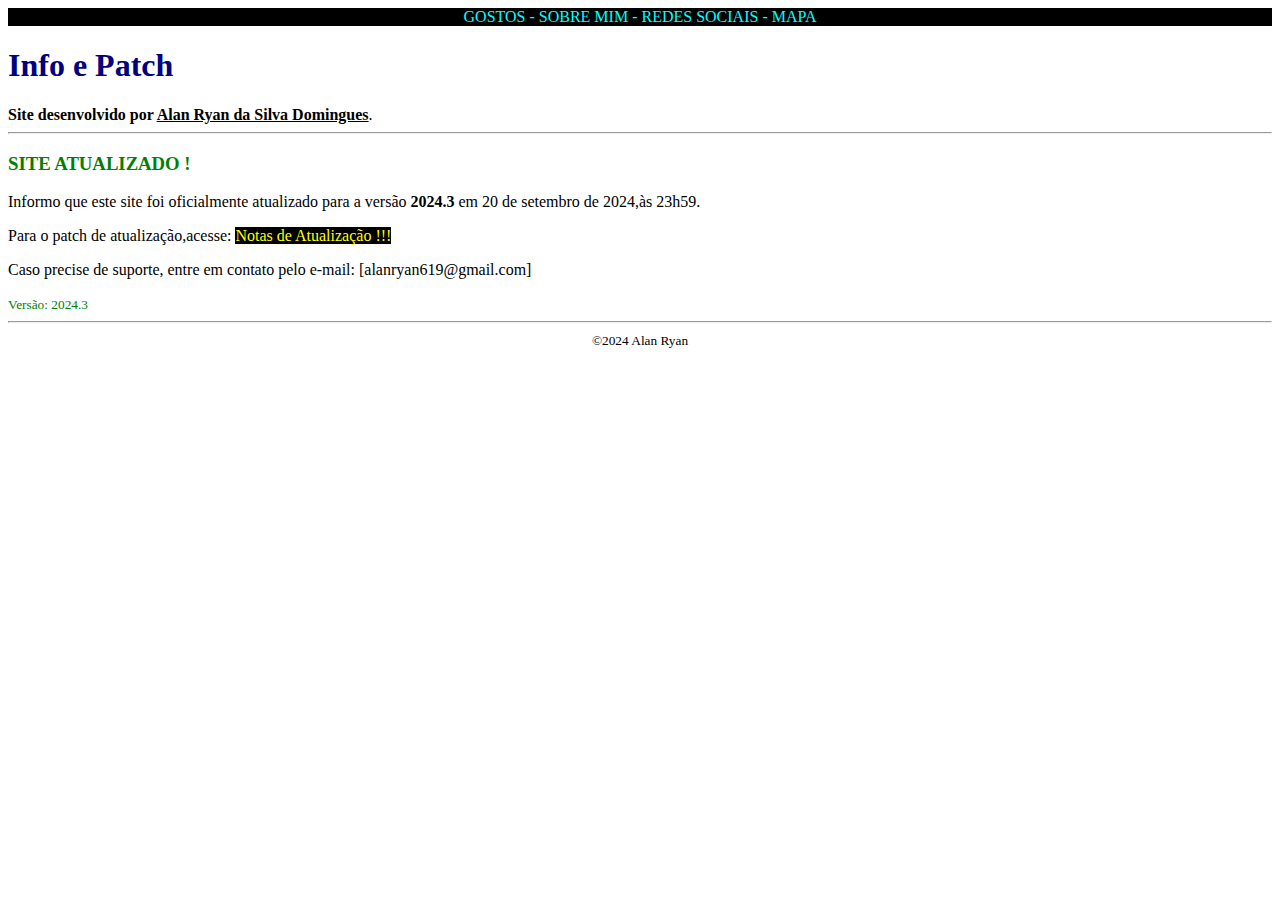
<file: info.html>
<!DOCTYPE html>
<html lang="en">
<head>
    <title>Versão 2024.3</title>
    <meta name="Author" content="Alan Ryan da Silva Domingues">
    <meta name="description" content="Esta página foi criada com a finalidade de cumprir a atividade curricular do componente de Programação Web I, sob a orientação do professor Danilo Camargo Dias.">
    <meta name="keywords" content="atualização,patch">
    <meta charset="UTF-8">
    <style>
      header {
              background-color: rgb(0, 0, 0);
              color: aqua;
              text-align: center;
      }
      a {
         text-decoration: none;
         color: inherit;
      }
      footer {
              text-align: center;
      }
    </style>
</head>
<body>
    <section>
        <header>
            <a href="./gostos.html">GOSTOS</a>
            -
            <a href="./sobre-mim.html">SOBRE MIM</a>
            -
            <a href="./redes-sociais.html">REDES SOCIAIS</a>
            -
            <a href="./">MAPA</a>
        </header>
          <h1 style="color: #000080;">Info e Patch</h1>
        <div>
            <b>Site desenvolvido por <u><a href="./sobre-mim.html">Alan Ryan da Silva Domingues</a></u></b>.
        </div>
        <hr>
        <div>
            <h3 style="color: #008000;">SITE ATUALIZADO !</h3>
            Informo que este site foi oficialmente atualizado para a versão <b>2024.3</b> em 20 de setembro de 2024,às 23h59.
            <p> </p>
                Para o patch de atualização,acesse:
            <span style="background-color: black; color: yellow;">Notas de Atualização !!!</span>
            <p> </p>   
            Caso precise de suporte, entre em contato pelo e-mail: [<a href="mailto:alanryan619@gmail.com">alanryan619@gmail.com</a>]           
        </div>
        <p> </p>
        <small style="color: #008000;">Versão: 2024.3</small> 
        <hr>
    <footer>
        <small>
            &copy;2024 Alan Ryan 
        </small>
    </footer>
</body>
</html>
</file>
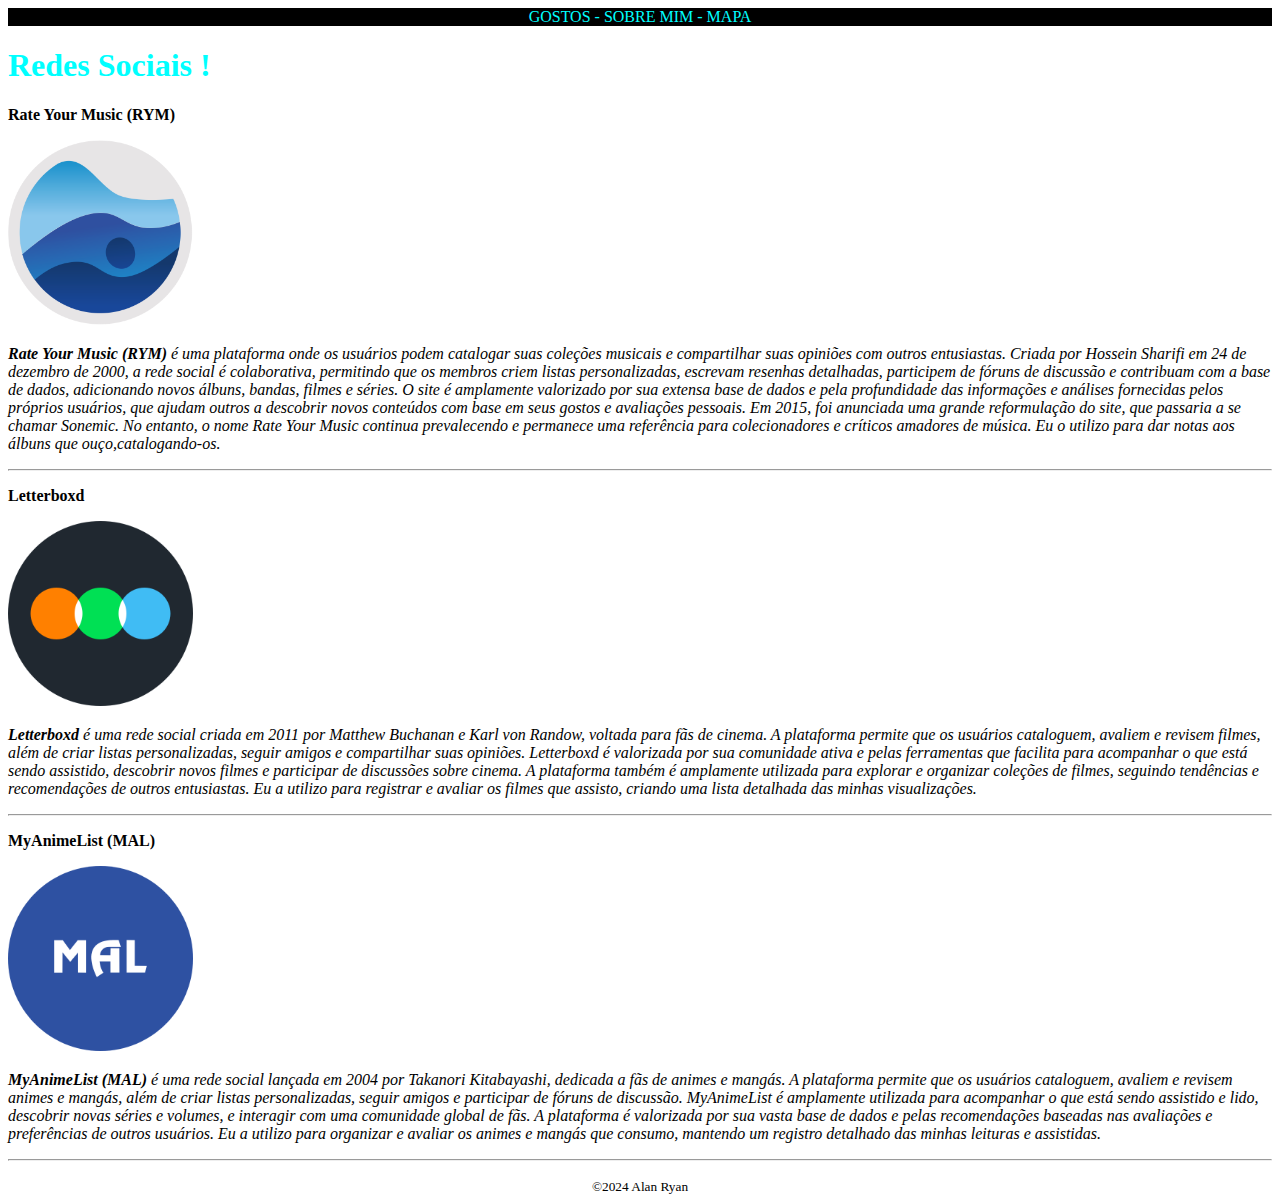
<file: redes-sociais.html>
<!DOCTYPE html>
<html lang="en">
<head>
    <title>Redes Sociais</title>
    <meta name="Author" content="Alan Ryan da Silva Domingues">
    <meta name="description" content="Esta página foi criada com a finalidade de cumprir a atividade curricular do componente de Programação Web I, sob a orientação do professor Danilo Camargo Dias.">
    <meta name="keywords" content="REDES SOCIAIS,rateyourmusic,letterboxd,myanimelist.">
    <meta charset="UTF-8">
    <style>
      header {
              background-color: rgb(0, 0, 0);
              color: aqua;
              text-align: center;
      }
      a {
         text-decoration: none;
         color: inherit;
      }
      footer {
              text-align: center;
      }
    </style>
</head>
<body>
  <header>
    <a href="./gostos.html">GOSTOS</a>
    -
    <a href="./sobre-mim.html">SOBRE MIM</a>
    -
    <a href="./">MAPA</a>
  </header>
  <h1 style="color: aqua;">Redes Sociais !</h1>
  <section>
    <div>
      <p>
        <b>Rate Your Music (RYM)</b>
      </p>
      <a href="https://rateyourmusic.com/~0nF1REy" target="_blank">
        <img src="./assets/img/rym.png"  height="185" width="185"/>
      </a>
      <p> <i>
        <b>Rate Your Music (RYM)</b> é uma plataforma onde os usuários podem catalogar suas coleções musicais e compartilhar suas opiniões com outros entusiastas. Criada por Hossein Sharifi em 24 de dezembro de 2000, a rede social é colaborativa, permitindo que os membros criem listas personalizadas, escrevam resenhas detalhadas, participem de fóruns de discussão e contribuam com a base de dados, adicionando novos álbuns, bandas, filmes e séries. O site é amplamente valorizado por sua extensa base de dados e pela profundidade das informações e análises fornecidas pelos próprios usuários, que ajudam outros a descobrir novos conteúdos com base em seus gostos e avaliações pessoais. Em 2015, foi anunciada uma grande reformulação do site, que passaria a se chamar Sonemic. No entanto, o nome Rate Your Music continua prevalecendo e permanece uma referência para colecionadores e críticos amadores de música. Eu o utilizo para dar notas aos álbuns que ouço,catalogando-os.
      </i> </p>
    </div>    
    <hr>
    <div>
      <p>
        <b>Letterboxd</b>
      </p>
      <a href="https://letterboxd.com/0nF1REy/" target="_blank">
        <img src="./assets/img/letterboxd.png" height="185" width="185"/>
      </a>
      <p> <i>
        <b>Letterboxd</b> é uma rede social criada em 2011 por Matthew Buchanan e Karl von Randow, voltada para fãs de cinema. A plataforma permite que os usuários cataloguem, avaliem e revisem filmes, além de criar listas personalizadas, seguir amigos e compartilhar suas opiniões. Letterboxd é valorizada por sua comunidade ativa e pelas ferramentas que facilita para acompanhar o que está sendo assistido, descobrir novos filmes e participar de discussões sobre cinema. A plataforma também é amplamente utilizada para explorar e organizar coleções de filmes, seguindo tendências e recomendações de outros entusiastas. Eu a utilizo para registrar e avaliar os filmes que assisto, criando uma lista detalhada das minhas visualizações.</i>
      </i> </p>
    </div>
    <hr>
    <div>
      <p> 
        <b>MyAnimeList (MAL)</b>
      </p>
      <a href="https://myanimelist.net/profile/0nF1REy" target="_blank">
        <img src="./assets/img/mal.png" height="185" width="185"/>
      </a>
      <p> <i> 
        <b>MyAnimeList (MAL)</b> é uma rede social lançada em 2004 por Takanori Kitabayashi, dedicada a fãs de animes e mangás. A plataforma permite que os usuários cataloguem, avaliem e revisem animes e mangás, além de criar listas personalizadas, seguir amigos e participar de fóruns de discussão. MyAnimeList é amplamente utilizada para acompanhar o que está sendo assistido e lido, descobrir novas séries e volumes, e interagir com uma comunidade global de fãs. A plataforma é valorizada por sua vasta base de dados e pelas recomendações baseadas nas avaliações e preferências de outros usuários. Eu a utilizo para organizar e avaliar os animes e mangás que consumo, mantendo um registro detalhado das minhas leituras e assistidas.
      </p> </i>
    </div>
  </section>
  <hr>
  <p> </p>
  <footer>
    <small>
      &copy;2024 Alan Ryan
    </small> 
  </footer>
</body>
</html>
</file>
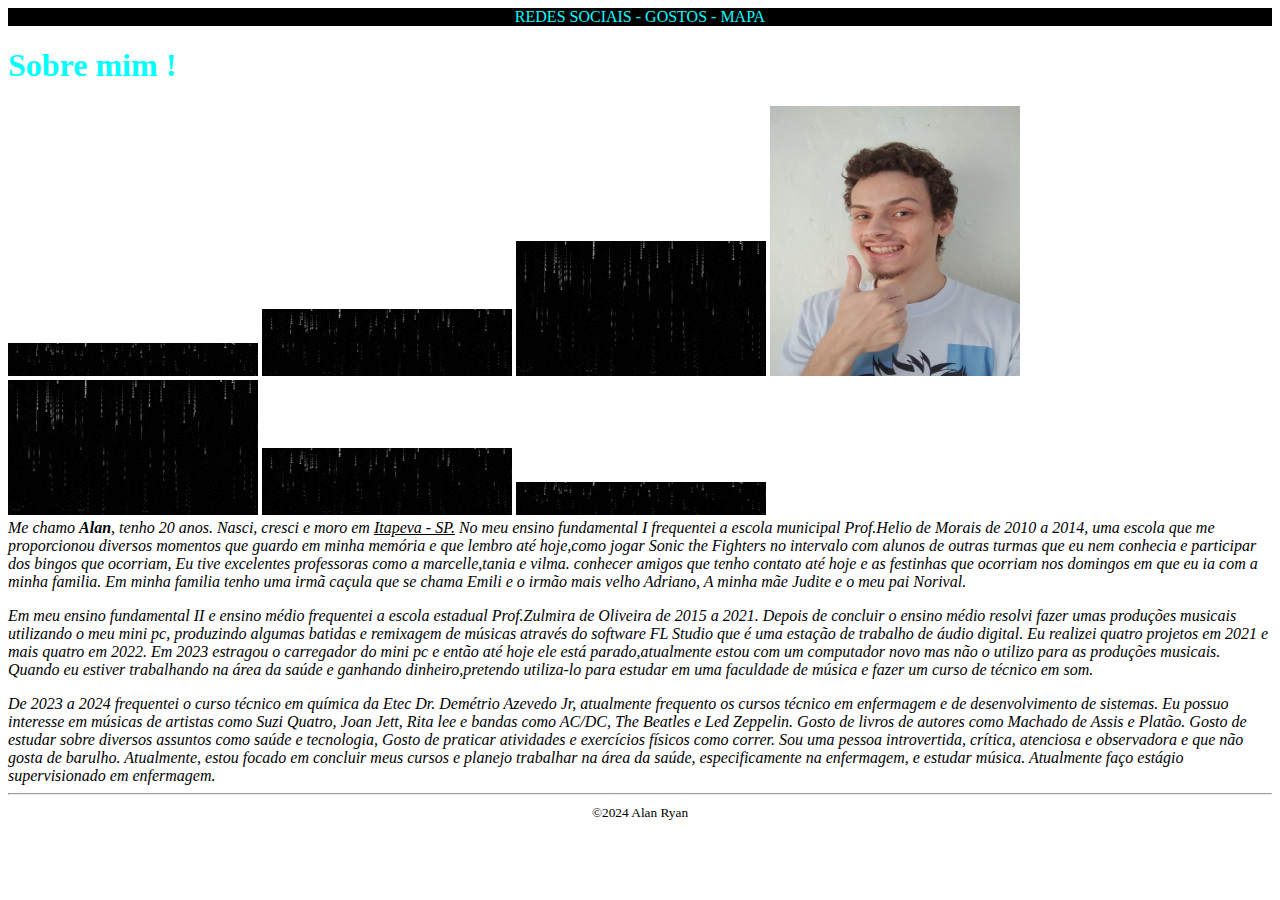
<file: sobre-mim.html>
<!DOCTYPE html>
<html lang="en">
<head>
    <title>Alan Ryan</title>
    <meta name="Author" content="Alan Ryan da Silva Domingues">
    <meta name="description" content="Esta página foi criada com a finalidade de cumprir a atividade curricular do componente de Programação Web I, sob a orientação do professor Danilo Camargo Dias.">
    <meta name="keywords" content="desenvolvimento de sistemas, Itapeva, SP, gosto, Não gosto">
    <meta http-equiv="Refresh" content="60">
    <meta charset="UTF-8">
    <style>
       a {
          text-decoration: none;
          color: inherit;
       }
       header {
               background-color: rgb(0, 0, 0);
               color: aqua;
               text-align: center;
       }
       footer {
               text-align: center;
       }
    </style>
</head>
<body>
  <section>
    <header>
      <a href="./redes-sociais.html">REDES SOCIAIS</a>
      -
      <a href="./gostos.html">GOSTOS</a>
      -
      <a href="./">MAPA</a>
    </header>
    <h1 style="color: aqua;">Sobre mim !</h1>
    <div>
      <img src="./assets/gif/chuvinha.gif" height="33" width="250"/> 
      <img src="./assets/gif/chuvinha.gif" height="67" width="250"/>  
      <img src="./assets/gif/chuvinha.gif" height="135" width="250"/> 
      <img src="./assets/img/eu-5.jpg"     height="270" width="250"/>     
      <img src="./assets/gif/chuvinha.gif" height="135" width="250"/> 
      <img src="./assets/gif/chuvinha.gif" height="67" width="250"/>  
      <img src="./assets/gif/chuvinha.gif" height="33" width="250"/> 
    </div> 
    <div>
      <i>
        Me chamo <b>Alan</b>, tenho 20 anos. Nasci, cresci e moro em <u>Itapeva - SP.</u> No meu ensino fundamental I frequentei a escola municipal Prof.Helio de Morais de 2010 a 2014, uma escola que me proporcionou diversos momentos que guardo em minha memória e que lembro até hoje,como jogar Sonic the Fighters no intervalo com alunos de outras turmas que eu nem conhecia e participar dos bingos que ocorriam, Eu tive excelentes professoras como a marcelle,tania e vilma. conhecer amigos que tenho contato até hoje e as festinhas que ocorriam nos domingos em que eu ia com a minha familia. Em minha familia tenho uma irmã caçula que se chama Emili e o irmão mais velho Adriano, A minha mãe Judite e o meu pai Norival.
        <p> </p>
        Em meu ensino fundamental II e ensino médio frequentei a escola estadual Prof.Zulmira de Oliveira de 2015 a 2021. Depois de concluir o ensino médio resolvi fazer umas produções musicais utilizando o meu mini pc, produzindo algumas batidas e remixagem de músicas através do software FL Studio que é uma estação de trabalho de áudio digital. Eu realizei quatro projetos em 2021 e mais quatro em 2022. Em 2023 estragou o carregador do mini pc e então até hoje ele está parado,atualmente estou com um computador novo mas não o utilizo para as produções musicais. Quando eu estiver trabalhando na área da saúde e ganhando dinheiro,pretendo utiliza-lo para estudar em uma faculdade de música e fazer um curso de técnico em som.
        <p> </p>
        De 2023 a 2024 frequentei o curso técnico em química da Etec Dr. Demétrio Azevedo Jr, atualmente frequento os cursos técnico em enfermagem e de desenvolvimento de sistemas. Eu possuo interesse em músicas de artistas como Suzi Quatro, Joan Jett, Rita lee e bandas como AC/DC, The Beatles e Led Zeppelin. Gosto de livros de autores como Machado de Assis e Platão. Gosto de estudar sobre diversos assuntos como saúde e tecnologia, Gosto de praticar atividades e exercícios físicos como correr. Sou uma pessoa introvertida, crítica, atenciosa e observadora e que não gosta de barulho. Atualmente, estou focado em concluir meus cursos e planejo trabalhar na área da saúde, especificamente na enfermagem, e estudar música. Atualmente faço estágio supervisionado em enfermagem.
      </i>
    </div>
  </section>
  <hr>
  <footer>
    <small>
        <a href="./info.html">&copy;</a>2024 Alan Ryan 
    </small>
  </footer>
</body>
</html>
</file>
